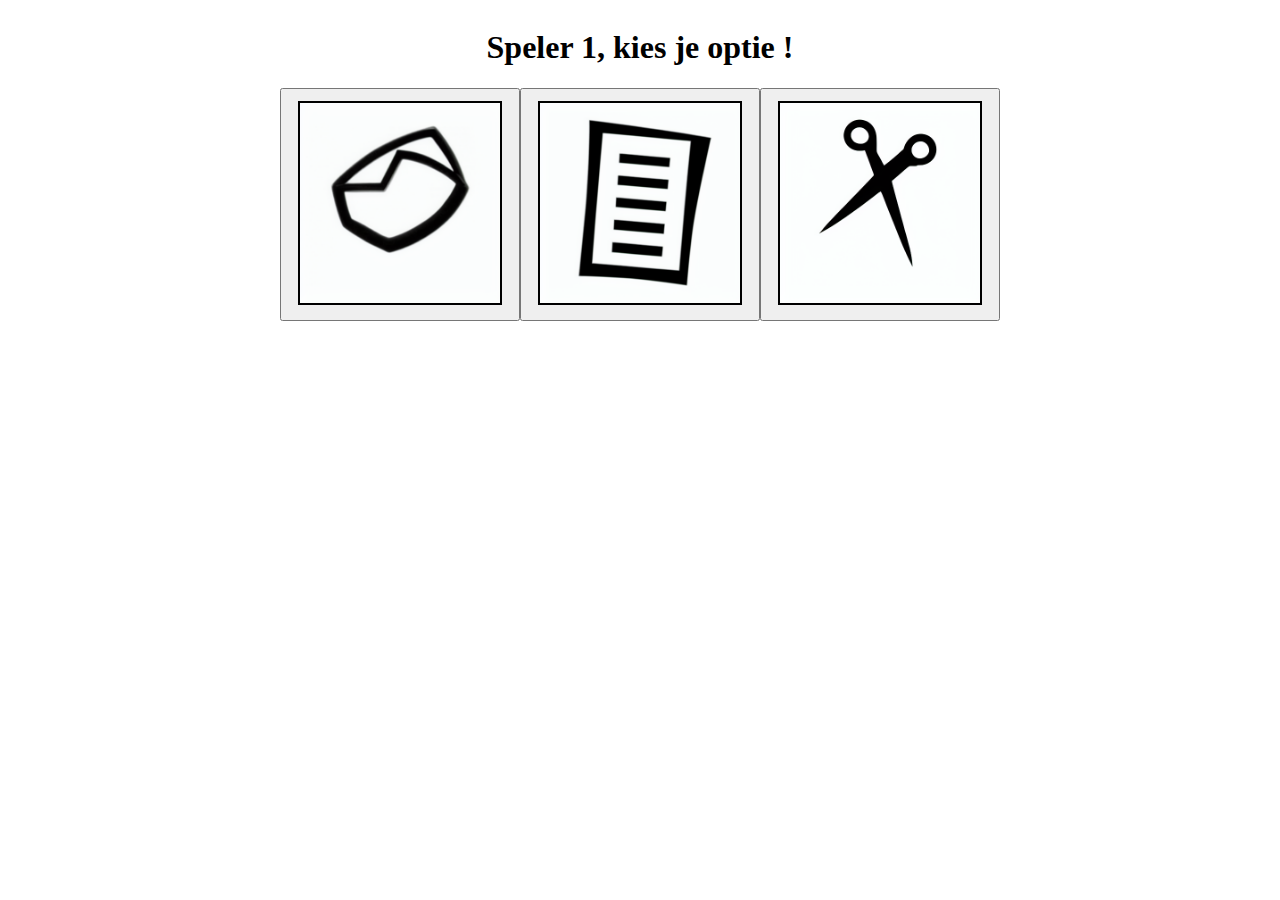
<file: steen-papier-schaar/index.html>
<!DOCTYPE html>
<html>
<head>
    <title>Steen, Papier, Schaar</title>
    <link rel="stylesheet" href="style.css">
    <link rel="icon" type="image/x-icon" href="foto/favicon.ico">
</head>
<body>
<div class="container">
    <div class="players">
        <h1 id="player1"></h1>
        <h1 id="player2"></h1>
    </div>

    <div id="box1">
        <button onclick="choice1('Steen')"><img id="Steen"  src="img/rock.png" alt="Steen"   ></button>
        <button onclick="choice1('Papier')"><img id="Papier" src="img/paper.png" alt="Papier" ></button>
        <button onclick="choice1('Schaar')"><img id="Schaar" src="img/schaar.png" alt="Schaar" ></button>
    </div>
    <div id="box2">
        <button onclick="choice2('Steen')"><img  src="img/rock.png" alt="Steen"   ></button>
        <button onclick="choice2('Papier')"><img src="img/paper.png" alt="Papier" ></button>
        <button onclick="choice2('Schaar')"><img src="img/schaar.png" alt="Schaar" ></button>
    </div>

    <div class="result">
        <h2 id="result"></h2>
    </div>
</div>

    <script type="text/javascript" src="script.js"></script>
</body>
</html>
</file>
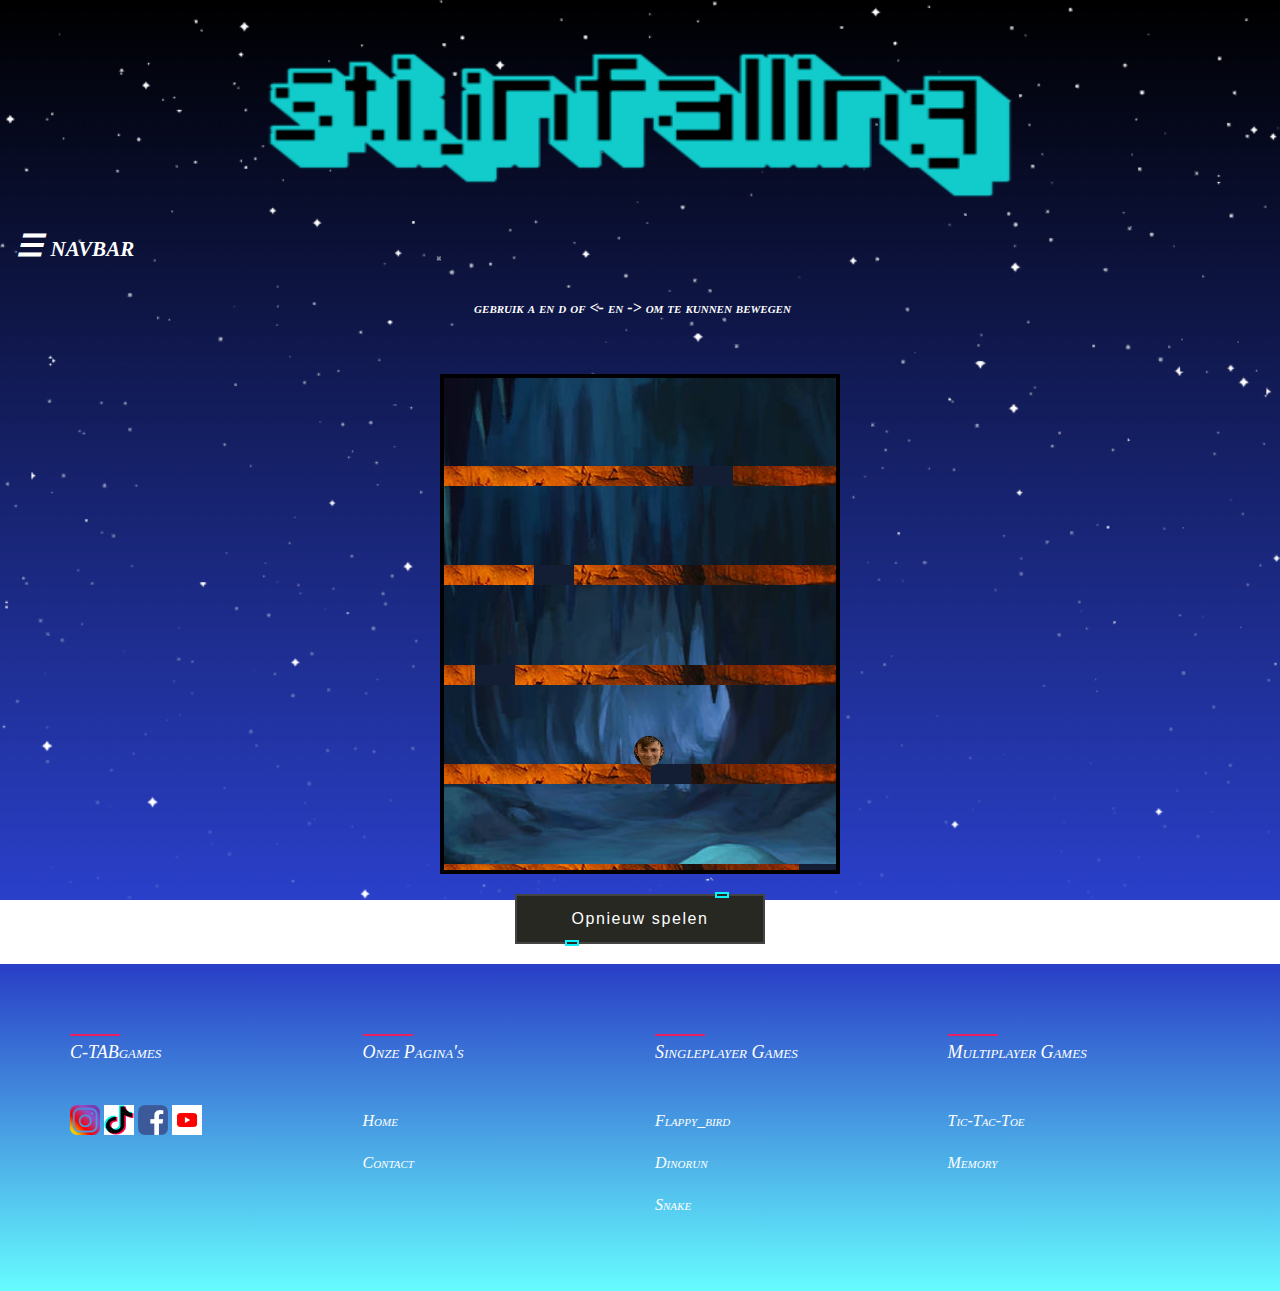
<file: stijnfalling/index.html>
<!DOCTYPE html>
<html lang="en">

<head>
    <meta charset="UTF-8">
    <title>stijnfalling</title>
    <link rel="stylesheet" href="style.css">
    <link rel="icon" type="image/x-icon" href="favicon.ico">
</head>

<body>
    <div class="logoplace">
        <img class="logo" src="stijnfalling logo.png" alt="stijnfalling">
    </div>
    <!-- dit is de sidenavbar -->
    <div id="mySidenav" class="sidenav">
        <a href="javascript:void(0)" class="closebtn" onclick="closeNav()">&times;</a>
        <!--dit stukje code zorgt ervoor dat als je op de navbar button klikt dat je de navbar gaat zien-->
        <button style="--clr:#39FF14"><span><a
                    href="../index.html">home</a></span><i></i></button><!--hier word gelinkt naar de homepage-->
        <p style="color:transparent;">niets</p>
        <div class="settings">
            <button style="--clr:#0FF0FC"><span><a onclick="myFunction()"
                        class="dropbtn">settings</a></span><i></i></button> <!-- met deze button open je de dropdown -->
            <div id="myDropdown" class="dropdown-content">
                <button style="--clr:#39FF14"><span><a onclick="darkmode()" style="color:white">Toggle licht/dark
                            mode</a></span><i></i></button><!-- met deze button word de achtergrond veranderd -->
            </div>
        </div>
        <p style="color:transparent;">niets</p>
        <button style="--clr:#8A2BE2"><span><a
                    href="../contact.html">contact</a></span><i></i></button><!--hier word gelinkt naar de contact pagina-->
    </div>
    <div id="main">
        <span style="font-size:30px;cursor:pointer" onclick="openNav()">&#9776; navbar</span>
    </div>
    <div class="info">
    <p>gebruik a en d of <- en -> om te kunnen bewegen</p>
    </div>
    <!-- container om het center te krijgen -->
    <div class="container">
        <div class="containercenter">
            <div id="data"></div>
        </div>
        <!-- hier word de game van stijnfalling gelinkt -->
        <div id="game">
            <!-- hier is de character wat beweegt -->
            <div id="character"></div>
        </div>
        <!-- dit is de reload button -->
        <div class="containerbuttonreload">
            <button onClick="window.location.reload();" style="--clr:#0FF0FC"><span><a>Opnieuw
                        spelen</a></span><i></i></button>
        </div>
    </div>
    <!-- dit is de footer -->
    <div class="footer">
        <div class="row">
            <div class="footer-col">
                <h4>C-TABgames</h4>
                <div>
                    <a href="https://www.instagram.com/bdijkhuis26/"><img class="social-links"
                            src="../foto/instagram.png" alt="insta" /></a>
                    <a href="https://www.tiktok.com/@brunodijkhuis"><img class="social-links" src="../foto/tiktok.png"
                            alt="tiktok" /></a>
                    <a href="https://www.facebook.com/bruno.dijkhuis.5/"><img class="social-links"
                            src="../foto/facebook.png" alt="facebook" /></a>
                    <a href="https://www.youtube.com/channel/UC0egrJXUtm5U660hidh1Q2A"><img class="social-links"
                            src="../foto/youtubelogo.png" alt="youtube" /></a>
                </div>
            </div>
            <div class="footer-col">
                <h4>onze pagina's</h4>
                <ul>
                    <!--hier word gelinkt naar de homepage-->
                    <li><a href="../index.html">home</a></li> 
                    <!--hier word gelinkt naar de contact pagina-->
                    <li><a href="../contact.html">contact</a></li> 
                </ul>
            </div>
            <div class="footer-col">
                <h4>singleplayer games</h4>
                <ul>
                    <li><a href="../flappy_bird/FlappyBird.html">flappy_bird</a>
                    </li><!--hier word gelinkt naar flabby bird-->
                    <li><a href="../dinogame/dinorun.html">dinorun</a></li>
                    <!--hier word gelinkt naar dinorun-->
                    <li><a href="../snake/snake.html">snake</a></li>
                    <!--hier word gelinkt naar snake-->
                </ul>
            </div>
            <div class="footer-col">
                <h4>multiplayer games</h4>
                <ul>
                    <li><a href="../tic-tac-toe/tic-tac-toe.html">tic-tac-toe</a></li>
                    <!--hier word gelinkt naar tic-tac-toe-->
                    <li><a href="../memory/memory.html">memory</a></li>
                    <!--hier word gelinkt naar memory-->
                </ul>
            </div>
        </div>
    </div>
    </div>
</body>
<!-- hier word de script.js gelinkt -->
<script src="script.js"></script>

</html>
</file>
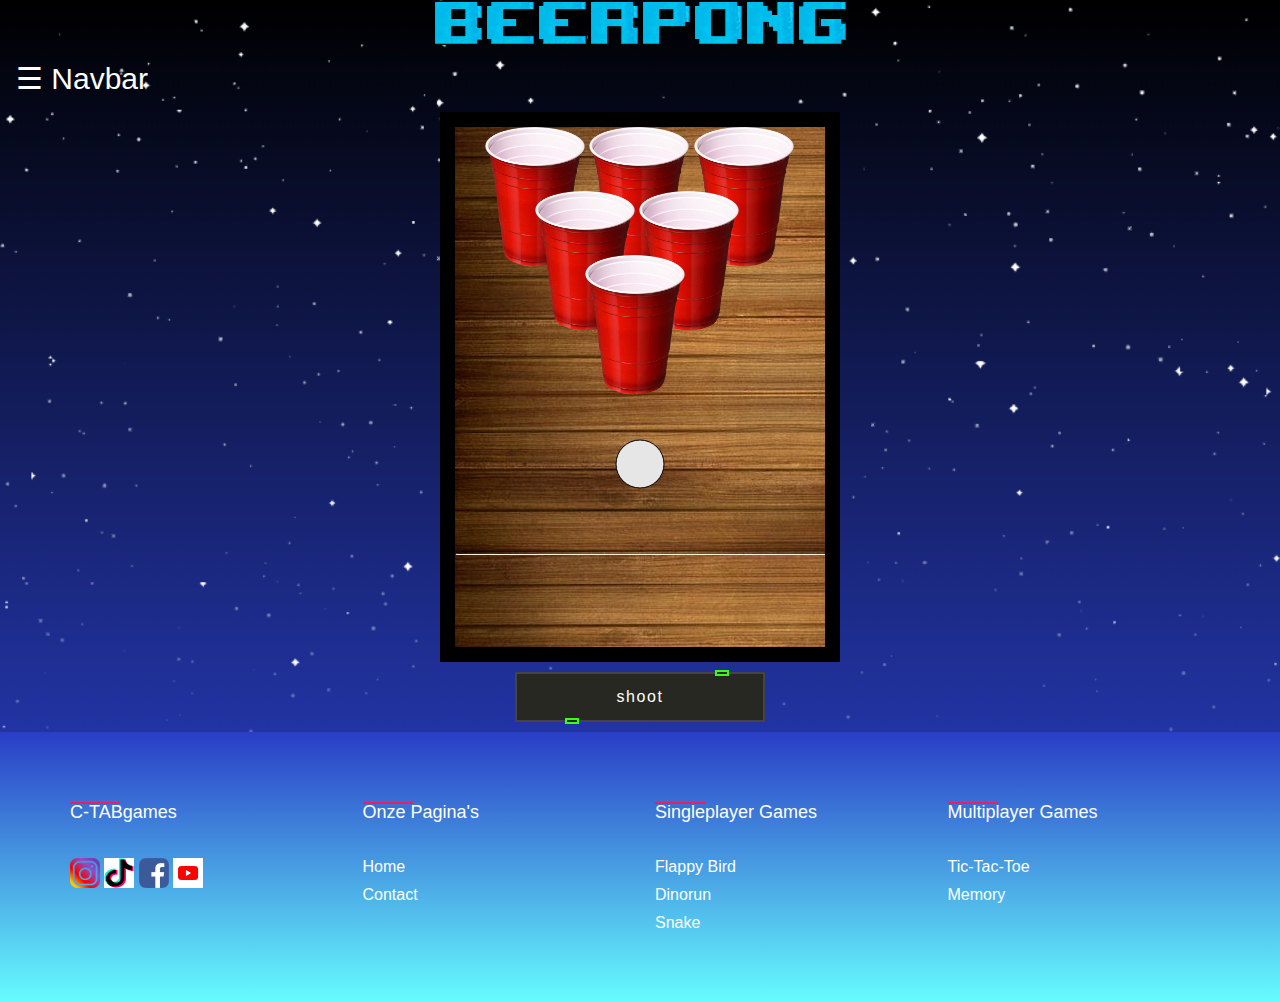
<file: beerpong/beerpong.html>
<!DOCTYPE html>
<html lang="en" id="html" onclick="shootY()">

<head>
  <meta charset="UTF-8">
  <link rel="stylesheet" href="beerpong.css">
  <link rel="icon" href="foto/cup.png">
  <meta name="viewport" content="width=device-width, initial-scale=1.0">
  <link rel="icon" type="image/x-icon" href="images/favicon.ico">

</head>

<body>
  <div class="beerponglogo">
    <!--hier staat de logo van beerpong-->
    <img src="images/beerpong logo.png" alt="beerpong">
  </div>
  <div id="mySidenav" class="sidenav">
    <!--hier word de sidebar aan gemaakt-->
    <a href="javascript:void(0)" class="closebtn" onclick="closeNav()">&times;</a>
    <button style="--clr:#39FF14"><span><a href="../index.html">Home</a></span><i></i></button>
    <p style="color:transparent;">niets</p>
    <div class="settings">
      <button style="--clr:#0FF0FC"><span><a onclick="myFunction()" class="dropbtn">Settings</a></span><i></i></button>
      <div id="myDropdown" class="dropdown-content">
        <button style="--clr:#39FF14"><span><a onclick="darkmode()" style="color:white">Toggle licht/dark
              mode</a></span><i></i></button>
      </div>
    </div>
    <p style="color:transparent;">niets</p>
    <button style="--clr:#8A2BE2"><span><a href="../contact.html">Contact</a></span><i></i></button>
  </div>



  <div id="nav">
    <span style="font-size:30px;cursor:pointer" onclick="openNav()">&#9776; Navbar</span>
  </div>
  <div class="beerponginh">
    <div class="beerpong">
      <div class="cups">
        <div class="row">
          <!-- all deze img zorgen er voor dat er bekers in beeld komen-->
          <img src="images/cup.png" alt="" class="cup cup1" id="cup1">
          <img src="images/cup.png" alt="" class="cup cup2" id="cup2">
          <img src="images/cup.png" alt="" class="cup cup3" id="cup3">
        </div>
        <div class="row row2">
          <img src="images/cup.png" alt="" class="cup cup4" id="cup4">
          <img src="images/cup.png" alt="" class="cup cup5" id="cup5">
        </div>
        <div class="row row3">
          <img src="images/cup.png" alt="" class="cup cup6" id="cup6">
        </div> 
      </div>
      <div class="shooter" id="shooter">
        <svg class="ball shootY" id="ball">
          <ellipse cx="25" cy="25" rx="24" ry="24" />
        </svg>
      </div>
    </div>
  </div>
  <div class="buttonplace">
  <button style="--clr:#39FF14"><span>shoot</span><i></i></button>
  </div>
  
  <script src="beerpong.js"></script>
</body>

</html>
  <div class="footer">
    <div class="row4">
      <div class="footer-col">
        <h4>C-TABgames</h4>
        <div>
          <a href="https://www.instagram.com/bdijkhuis26/"><img class="social-links" src="../foto/instagram.png"
              alt="insta" /></a>
          <a href="https://www.tiktok.com/@brunodijkhuis"><img class="social-links" src="../foto/tiktok.png"
              alt="tiktok" /></a>
          <a href="https://www.facebook.com/bruno.dijkhuis.5/"><img class="social-links" src="../foto/facebook.png"
              alt="facebook" /></a>
          <a href="https://www.youtube.com/channel/UC0egrJXUtm5U660hidh1Q2A"><img class="social-links"
              src="../foto/youtubelogo.png" alt="youtube" /></a>
        </div>
      </div>
      <div class="footer-col">
        <h4>Onze pagina's</h4>
        
        <ul>
          <!--hier word gelinkt naar de homepage en de contact pagina-->
          <li><a href="../index.html">Home</a></li> 
          <li><a href="../contact.html">Contact</a></li> 
        </ul>
      </div>
      <div class="footer-col">
        <h4>Singleplayer games</h4>
        <ul>
          <!--hier word gelinkt naar  flappybird, dinorun en snake-->
          <li><a href="../flappy_bird/FlappyBird.html">Flappy Bird</a></li>
          <li><a href="../dinogame/dinorun.html">Dinorun</a></li>
          <li><a href="../snake/snake.html">Snake</a></li>
        </ul>
      </div>
      <div class="footer-col">
        <h4>Multiplayer games</h4>
        <ul>
          <!--hier word gelinkt naar tic-tac-toe en memory-->
          <li><a href="../tic-tac-toe/tic-tac-toe.html">Tic-tac-toe</a></li>
          <li><a href="../memory/memory.html">Memory</a></li>
        </ul>
      </div>
    </div>
  </div>

  <script src="beerpong.js"></script>
</body>

</html>
</file>
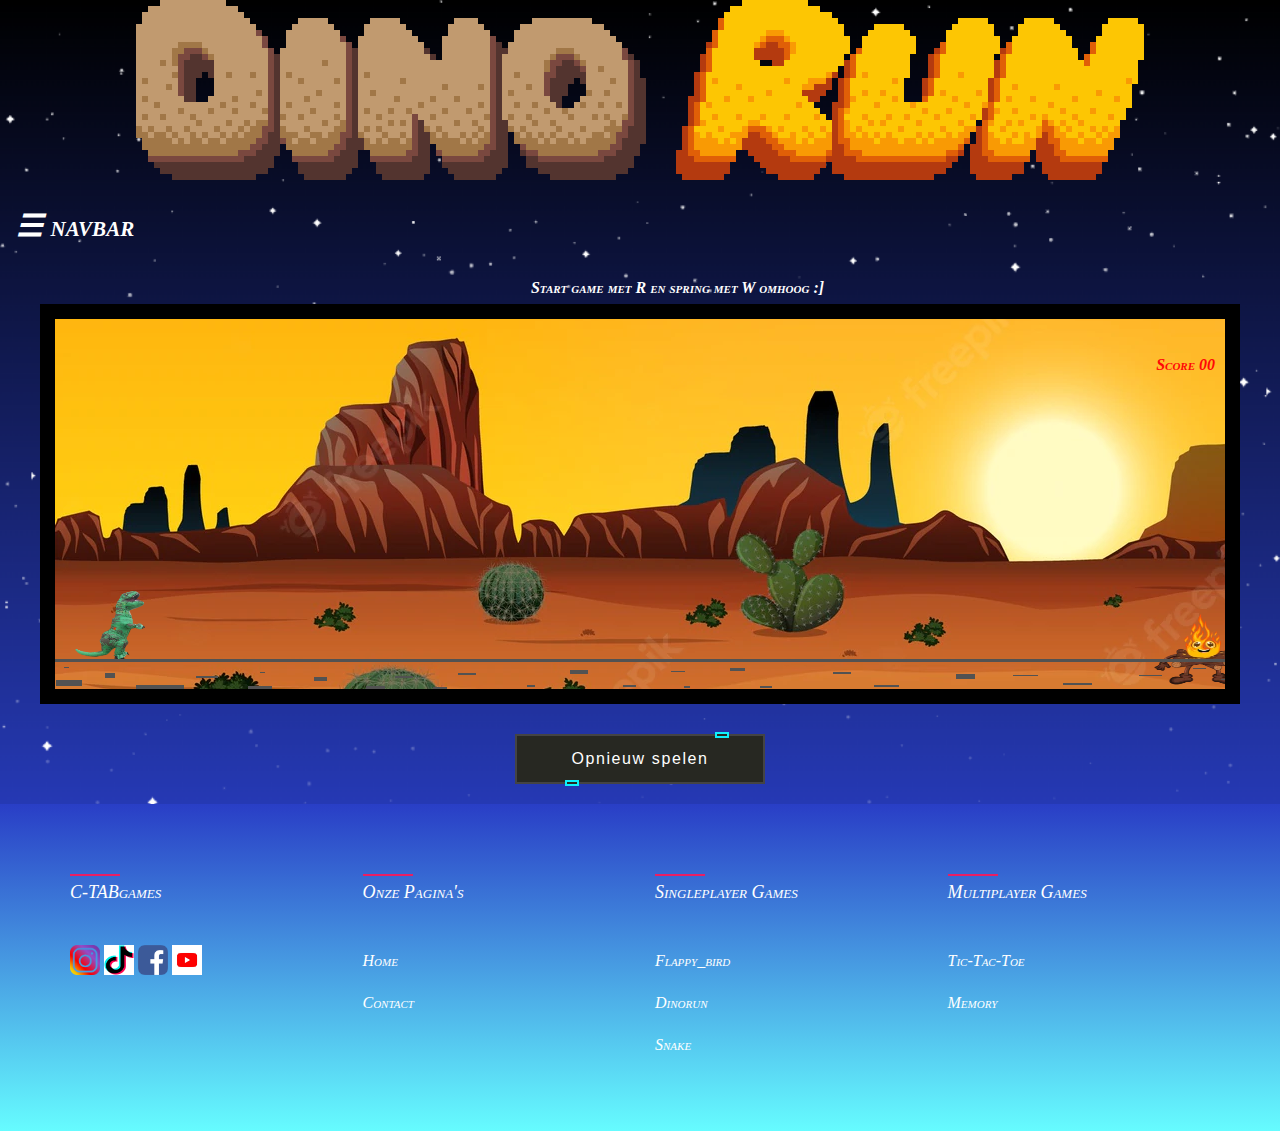
<file: dinogame/dinorun.html>
<!DOCTYPE html>
<html lang="en">
<head>
    <title>C-TABgames.nl</title>
<link rel="icon" type="image/x-icon" href="foto/favicon.ico">
    <link rel="stylesheet" type="text/css" href="dinorun.css">
    <link rel="icon" type="image/x-icon" href="foto/favicon.ico">

</head>
<!-- dino logo  -->
<div class="top">
    <img src="../dinogame/foto/dinorunlogo.webp" alt="dinorunlogo">
</div>
<body>
</body>
<!-- sidenavbar -->
<div id="mySidenav" class="sidenav">
    <a href="javascript:void(0)" class="closebtn" onclick="closeNav()">&times;</a>
    <button style="--clr:#39FF14"><span><a href="../index.html">home</a></span><i></i></button>
    <p style="color:transparent;">niets</p>
<!-- settings -->
<div class="settings">
    <button style="--clr:#0FF0FC"><span><a onclick="myFunction()"
                class="dropbtn">settings</a></span><i></i></button> <!-- met deze button open je de dropdown -->
    <div id="myDropdown" class="dropdown-content">
        <button style="--clr:#39FF14"><span><a onclick="darkmode()" style="color:white">Toggle licht/dark mode</a></span><i></i></button><!-- met deze button word de achtergrond veranderd -->
    </div>
</div>
    <!-- contact -->
    <p style="color:transparent;">niets</p>
    <button style="--clr:#8A2BE2"><span><a href="../contact.html">contact</a></span><i></i></button>
</div>
<!-- navbar button om de navbar te openen -->
<div id="main">
    <span style="font-size:30px;cursor:pointer" onclick="openNav()">&#9776; navbar</span>
</div>


    
<!-- dino run-->
<div class="containercenter">
    <p>Start game met R en spring met W omhoog :]</p>
    <div id="container">
        <div id="dino">
            <img src="foto/dino2.png" alt="dino">
        </div>
        <div id="block">
            <img src="foto/block3.webp" alt="blocks">
        </div>
        <div id="road">
            <img src="foto/road.png" alt="road">
        </div>
        <div id="cloud">
            <img class="cloudtr" src="foto/cloudtr.png" alt="cloud">
        </div>
        <div id="score">Score <b>00</b></div>
        <div id="gameOver">Game Over</div>
    </div>

    <!-- javascript gelinkt -->
    <script src="dinorun.js"></script>
    <!-- reloadbutton -->
    <div class="containerbuttonreload">
    <button onClick="window.location.reload();" style="--clr:#0FF0FC"><span><a>Opnieuw spelen</a></span><i></i></button>
</div>
</div>
</body>
</html>

<!--footer-->
<div class="footer">
    <div class="row">
        <div class="footer-col">
            <h4>C-TABgames</h4>
            <div>
                <a href="https://www.instagram.com/bdijkhuis26/"><img class="social-links" src="../foto/instagram.png" alt="insta"/></a>
                <a href="https://www.tiktok.com/@brunodijkhuis"><img class="social-links" src="../foto/tiktok.png" alt="tiktok"/></a>
                <a href="https://www.facebook.com/bruno.dijkhuis.5/"><img class="social-links" src="../foto/facebook.png" alt="facebook"/></a>
                <a href="https://www.youtube.com/channel/UC0egrJXUtm5U660hidh1Q2A"><img class="social-links" src="../foto/youtubelogo.png" alt="youtube"/></a>
            </div>
        </div>
        <div class="footer-col">
            <h4>onze pagina's</h4>
            <ul>
                <li><a href="../index.html">home</a></li> <!--hier word gelinkt naar de homepage-->
                <li><a href="../contact.html">contact</a></li> <!--hier word gelinkt naar de contact pagina-->
            </ul>
        </div>
        <div class="footer-col">
            <h4>singleplayer games</h4>
            <ul>
                <li><a href="../flappy_bird/FlappyBird.html">flappy_bird</a>
                </li><!--hier word gelinkt naar flabby bird-->
                <li><a href="../dinogame/dinorun.html">dinorun</a></li>
                <!--hier word gelinkt naar dinorun-->
                <li><a href="../snake/snake.html">snake</a></li>
                <!--hier word gelinkt naar snake-->
            </ul>
        </div>
        <div class="footer-col">
            <h4>multiplayer games</h4>
            <ul>
                <li><a href="../tic-tac-toe/tic-tac-toe.html">tic-tac-toe</a></li>
                <!--hier word gelinkt naar tic-tac-toe-->
                <li><a href="../memory/memory.html">memory</a></li>
                <!--hier word gelinkt naar memory-->
            </ul>
        </div>
    </div>
</div>
</div>
</body>

</html>
</file>
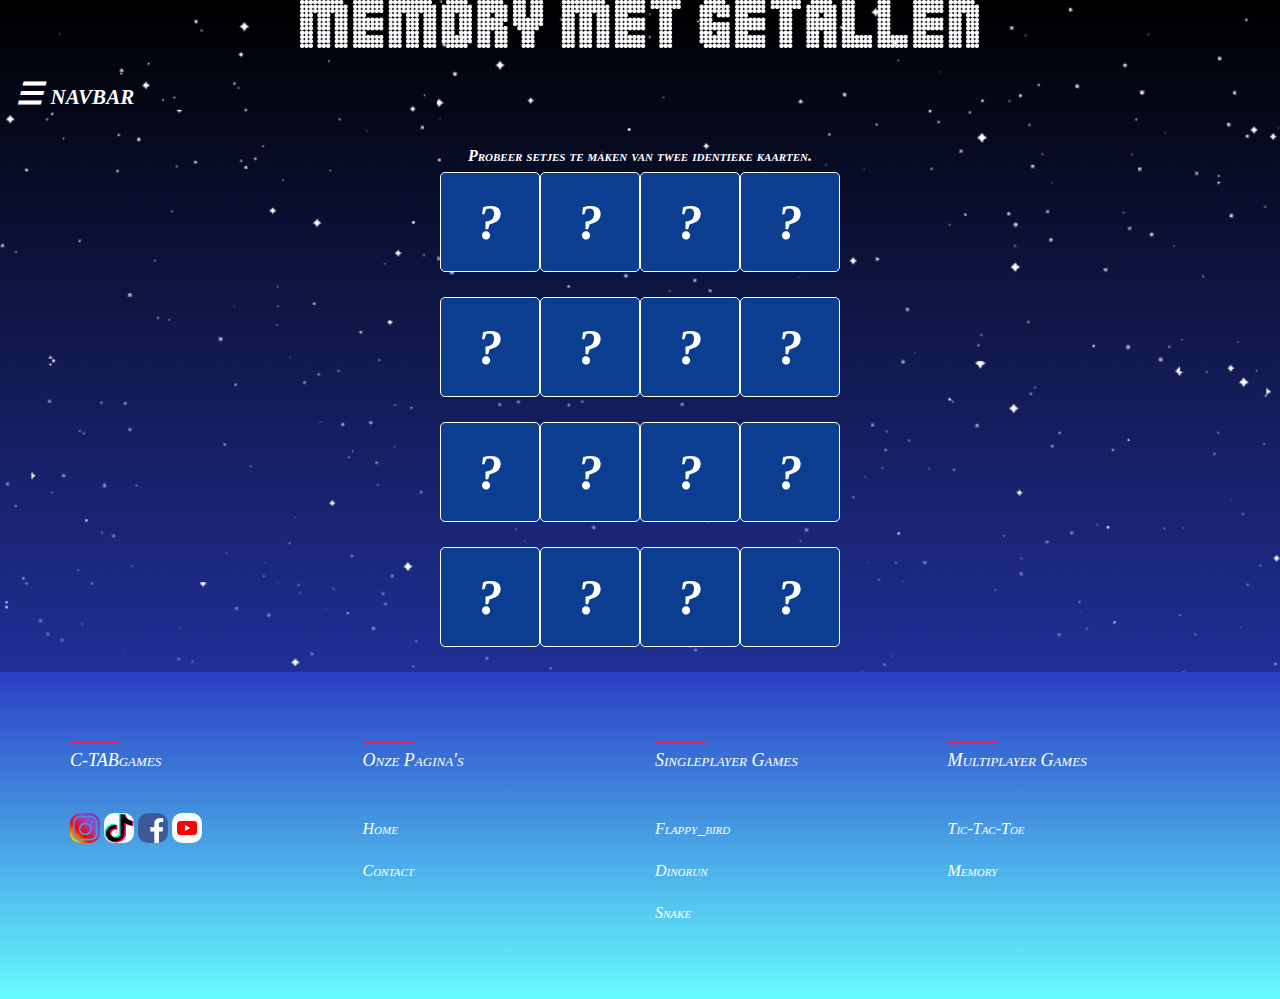
<file: memory/memory.html>
<!DOCTYPE html>
<html>

<head>
    <title>Memory Game</title>
    <link rel="stylesheet" type="text/css" href="style.css">
    <link rel="icon" type="image/x-icon" href="img/favicon.ico">
</head>

<body>
    <div class="memorylogo">
    <img src="img/memory_logo.png">
    </div>
    <div id="mySidenav" class="sidenav">
        <a href="javascript:void(0)" class="closebtn" onclick="closeNav()">&times;</a> <!--dit stukje code zorgt er voor dat je als op de navbar butten klikt dat je de navbar gaat zien-->
        <button style="--clr:#39FF14"><span><a href="index.html">home</a></span><i></i></button><!--hier word gelinkt naar de homepage-->
        <p style="color:transparent;">niets</p>
        <div class="settings">
            <button style="--clr:#0FF0FC"><span><a onclick="myFunction()"
                        class="dropbtn">settings</a></span><i></i></button> <!-- met deze button open je de dropdown -->
            <div id="myDropdown" class="dropdown-content">
                <button style="--clr:#39FF14"><span><a onclick="darkmode()" style="color:white">Toggle licht/dark mode</a></span><i></i></button><!-- met deze button word de achtergrond veranderd -->
            </div>
        </div>
        <p style="color:transparent;">niets</p>
        <button style="--clr:#8A2BE2"><span><a href="contact.html">contact</a></span><i></i></button><!--hier word gelinkt naar de contact pagina-->
    </div>
    <div id="main">
        <span style="font-size:30px;cursor:pointer" onclick="openNav()">&#9776; navbar</span>
    </div>
        <div class="memoryinfo">
            <p>Probeer setjes te maken van twee identieke kaarten.</p>
        </div>
        <div class="memorygame">
        <div class="game" id="game-container"></div>
        </div>
    <script src="script.js"></script>
    <div class="footer">
        <div class="row">
            <div class="footer-col">
                <h4>C-TABgames</h4>
                <div>
                    <a href="https://www.instagram.com/bdijkhuis26/"><img class="social-links" src="../foto/instagram.png" alt="insta"/></a>
                    <a href="https://www.tiktok.com/@brunodijkhuis"><img class="social-links" src="../foto/tiktok.png" alt="tiktok"/></a>
                    <a href="https://www.facebook.com/bruno.dijkhuis.5/"><img class="social-links" src="../foto/facebook.png" alt="facebook"/></a>
                    <a href="https://www.youtube.com/channel/UC0egrJXUtm5U660hidh1Q2A"><img class="social-links" src="../foto/youtubelogo.png" alt="youtube"/></a>
                </div>
            </div>
            <div class="footer-col">
                <h4>onze pagina's</h4>
                <ul>
                    <li><a href="../index.html">home</a></li> <!--hier word gelinkt naar de homepage-->
                    <li><a href="../contact.html">contact</a></li> <!--hier word gelinkt naar de contact pagina-->
                </ul>
            </div>
            <div class="footer-col">
                <h4>singleplayer games</h4>
                <ul>
                    <li><a href="../flappy_bird/FlappyBird.html">flappy_bird</a>
                    </li><!--hier word gelinkt naar flabby bird-->
                    <li><a href="../dinogame/dinorun.html">dinorun</a></li>
                    <!--hier word gelinkt naar dinorun-->
                    <li><a href="../snake/snake.html">snake</a></li>
                    <!--hier word gelinkt naar snake-->
                </ul>
            </div>
            <div class="footer-col">
                <h4>multiplayer games</h4>
                <ul>
                    <li><a href="../tic-tac-toe/tic-tac-toe.html">tic-tac-toe</a></li>
                    <!--hier word gelinkt naar tic-tac-toe-->
                    <li><a href="../memory/memory.html">memory</a></li>
                    <!--hier word gelinkt naar memory-->
                </ul>
            </div>
        </div>
    </div>
    </div>
</body>

</html>
</file>
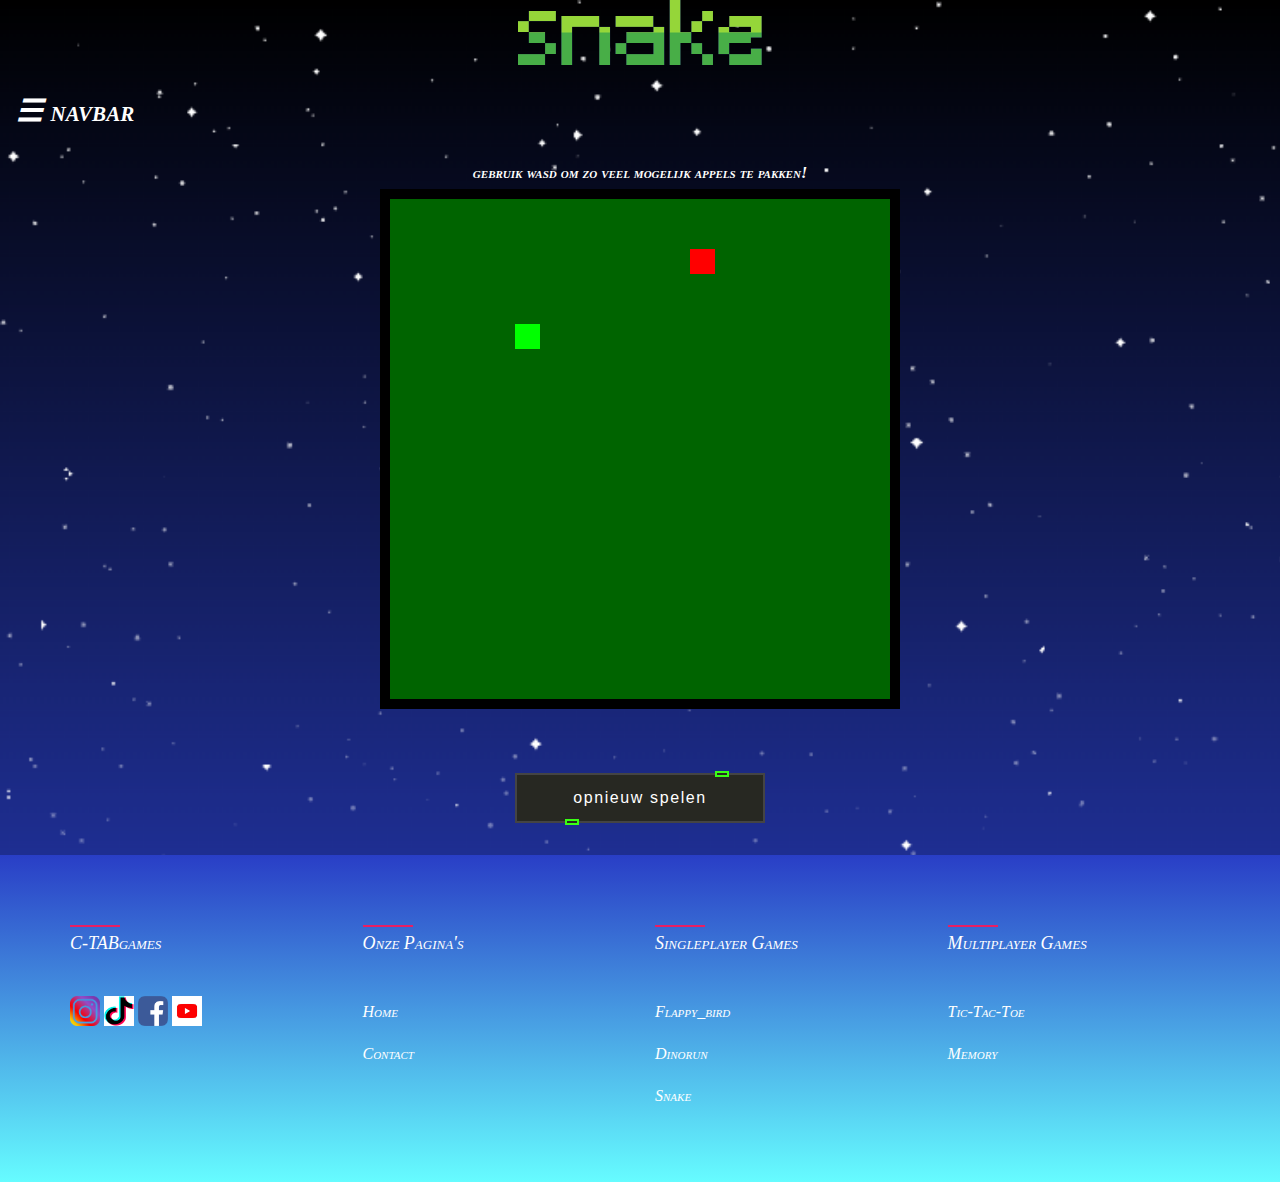
<file: snake/snake.html>
<!DOCTYPE html>
<html>
<head>
    <meta charset="UTF-8">
    <meta name="viewport" , content="width=device-width, initial-scale=1.0">
    <title>Snake</title>
    <link rel="stylesheet" href="style.css">
    <script src="script.js"></script>
    <link rel="icon" type="image/x-icon" href="img/favicon.ico">
</head>
<body>
    <div class="snakebody">
        <div class="snakelogo">
        <img src="img/snaketextlogo.png" alt="logo">
    </div>
        <div id="mySidenav" class="sidenav">
            <a href="javascript:void(0)" class="closebtn" onclick="closeNav()">&times;</a>
            
            <!--hier word gelinkt naar de homepage-->
            <button style="--clr:#39FF14"><span><a href="../index.html">home</a></span><i></i></button>
            <p style="color:transparent;">niets</p>
            <div class="settings">

                <!-- met deze button open je de dropdown -->
                <button style="--clr:#0FF0FC"><span><a onclick="myFunction()" class="dropbtn">settings</a></span><i></i></button>
                
                <div id="myDropdown" class="dropdown-content">
                    <button style="--clr:#39FF14"><span><a onclick="darkmode()" style="color:white">Toggle licht/dark mode</a></span><i></i></button>
                </div>
            </div>
           <br>

            <!--hier word gelinkt naar de contact pagina-->
            <button style="--clr:#8A2BE2"><span><a href="../contact.html">contact</a></span><i></i></button>
        </div>
        <div id="main">

            <!--dit stukje code zorgt er voor dat je als op de navbar butten klikt dat je de navbar gaat zien-->
            <span style="font-size:30px;cursor:pointer" onclick="openNav()">&#9776; navbar</span>
        </div>

          <!--in deze div worden de game uitgelegt-->
        <div class=info>
            <p>gebruik wasd om zo veel mogelijk appels te pakken! </p>
        </div>

        <div class="snakeboard">
        <canvas id="board"></canvas>
        </div>
        <br>
        <br>
        <div class="restartbutton">
        <button style="--clr:#39FF14"><span><a onClick="window.location.reload();">opnieuw spelen</a></span><i></i></button>
        </div>
        <br>
        
        <!--De code hieronder is de code voor de footer-->
    </div>
    <div class="footer">
        <div class="row">
            <div class="footer-col">
                <h4>C-TABgames</h4>
                <div>
                    <a href="https://www.instagram.com/bdijkhuis26/"><img class="social-links" src="../foto/instagram.png" alt="insta"/></a>
                    <a href="https://www.tiktok.com/@brunodijkhuis"><img class="social-links" src="../foto/tiktok.png" alt="tiktok"/></a>
                    <a href="https://www.facebook.com/bruno.dijkhuis.5/"><img class="social-links" src="../foto/facebook.png" alt="facebook"/></a>
                    <a href="https://www.youtube.com/channel/UC0egrJXUtm5U660hidh1Q2A"><img class="social-links" src="../foto/youtubelogo.png" alt="youtube"/></a>
                </div>
            </div>
            <div class="footer-col">
                <h4>onze pagina's</h4>
                <ul>

                    <!--hier word gelinkt naar de homepage-->
                    <li><a href="../index.html">home</a></li>
                    
                    <!--hier word gelinkt naar de contact pagina-->
                    <li><a href="../contact.html">contact</a></li> 
                </ul>
            </div>
            <div class="footer-col">

                <!-- Hier linken we alle games in de footer -->
                <h4>singleplayer games</h4>
                <ul>
                    <li><a href="../flappy_bird/FlappyBird.html">flappy_bird</a>
                    </li>
                    <li><a href="../dinogame/dinorun.html">dinorun</a></li>
                    
                    <li><a href="../snake/snake.html">snake</a></li>
                    
                </ul>
            </div>
            <div class="footer-col">
                <h4>multiplayer games</h4>
                <ul>
                    <li><a href="../tic-tac-toe/tic-tac-toe.html">tic-tac-toe</a></li>
                   
                    <li><a href="../memory/memory.html">memory</a></li>
                    
                </ul>
            </div>
        </div>
    </div>
    </div>
</body>
</html>
</file>
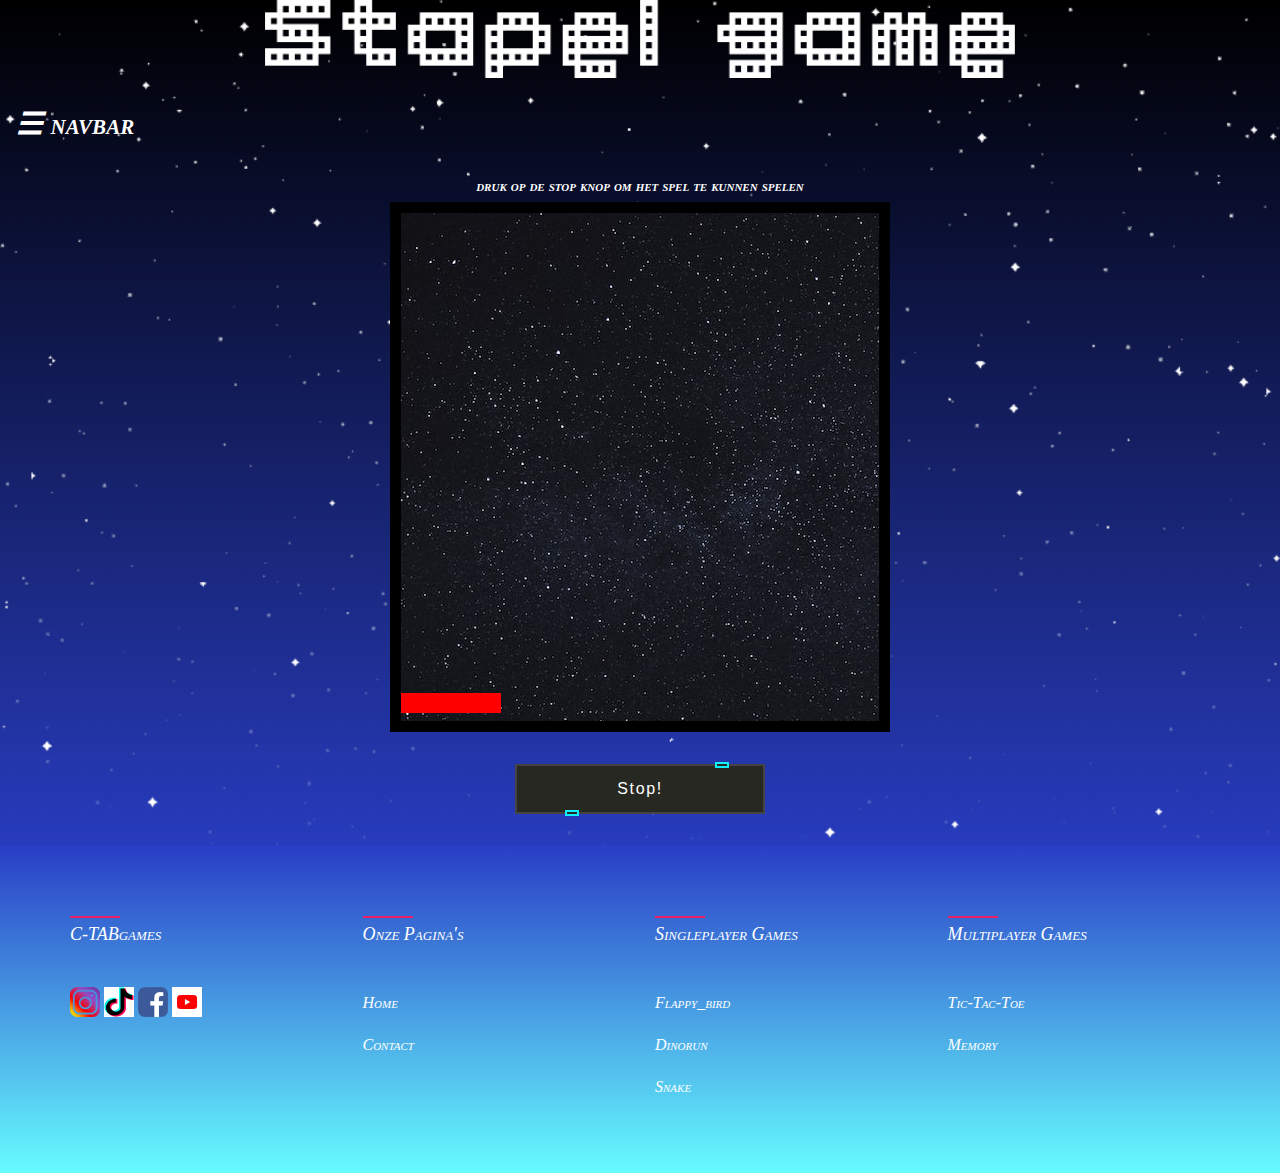
<file: stapel-game/stapelen.html>
<!DOCTYPE html>
<html lang="en">

<head>
    <meta charset="UTF-8">
    <title>Div Slide Game</title>
    <link rel="stylesheet" href="stapelen.css">
    <link rel="icon" type="image/x-icon" href="favicon.ico">

    <meta name="viewport" content="width=device-width, initial-scale=1.0">
</head>

<body>
    <div class="logo">
        <img src="img/stapelgamelogo.png" width="750" height="auto" alt="logo">
    </div>

    <div id="mySidenav" class="sidenav">
        <a href="javascript:void(0)" class="closebtn" onclick="closeNav()">&times;</a>
        <!--dit stukje code zorgt er voor dat je als op de navbar butten klikt dat je de navbar gaat zien-->
        <button style="--clr:#39FF14"><span><a
                    href="../index.html">home</a></span><i></i></button><!--hier word gelinkt naar de homepage-->
        <p style="color:transparent;">niets</p>
        <div class="settings">
            <button style="--clr:#0FF0FC"><span><a onclick="myFunction()"
                        class="dropbtn">settings</a></span><i></i></button> <!-- met deze button open je de dropdown -->
            <div id="myDropdown" class="dropdown-content">
                <button style="--clr:#39FF14"><span><a onclick="darkmode()" style="color:white">Toggle licht/dark
                            mode</a></span><i></i></button><!-- met deze button word de achtergrond veranderd -->
            </div>
        </div>
        <p style="color:transparent;">niets</p>
        <button style="--clr:#8A2BE2"><span><a
                    href="../contact.html">contact</a></span><i></i></button><!--hier word gelinkt naar de contact pagina-->
    </div>

    <div id="main">
        <span style="font-size:30px;cursor:pointer" onclick="openNav()">&#9776; navbar</span>
    </div>

    <p>druk op de stop knop om het spel te kunnen spelen</p>
    <div class="game">
        <div class="slider animate" id="slider25"></div>
        <div class="slider animate" id="slider24"></div>
        <div class="slider animate" id="slider23"></div>
        <div class="slider animate" id="slider22"></div>
        <div class="slider animate" id="slider21"></div>
        <div class="slider animate" id="slider20"></div>
        <div class="slider animate" id="slider19"></div>
        <div class="slider animate" id="slider18"></div>
        <div class="slider animate" id="slider17"></div>
        <div class="slider animate" id="slider16"></div>
        <div class="slider animate" id="slider15"></div>
        <div class="slider animate" id="slider14"></div>
        <div class="slider animate" id="slider13"></div>
        <div class="slider animate" id="slider12"></div>
        <div class="slider animate" id="slider11"></div>
        <div class="slider animate" id="slider10"></div>
        <div class="slider animate" id="slider9"></div>
        <div class="slider animate" id="slider8"></div>
        <div class="slider animate" id="slider7"></div>
        <div class="slider animate" id="slider6"></div>
        <div class="slider animate" id="slider5"></div>
        <div class="slider animate" id="slider4"></div>
        <div class="slider animate" id="slider3"></div>
        <div class="slider animate" id="slider2"></div>
        <div class="slider animate" id="slider1"></div>
    </div>

    <br>

    <div class="restartbutton">
        <button style="--clr:#0FF0FC" onclick="stopSliding('slider1','slider2','slider1')"
            id="btn"><span>Stop!</span><i></i></button>
        <button style="--clr:#0FF0FC" id="restart" onclick="location.reload();"><span>restart</span><i></i></button>
    </div>

    <br>

    <div class="footer">
        <div class="row">
            <div class="footer-col">
                <h4>C-TABgames</h4>
                <div>
                    <a href="https://www.instagram.com/bdijkhuis26/"><img class="social-links"
                            src="../foto/instagram.png" alt="insta" /></a>
                    <a href="https://www.tiktok.com/@brunodijkhuis"><img class="social-links" src="../foto/tiktok.png"
                            alt="tiktok" /></a>
                    <a href="https://www.facebook.com/bruno.dijkhuis.5/"><img class="social-links"
                            src="../foto/facebook.png" alt="facebook" /></a>
                    <a href="https://www.youtube.com/channel/UC0egrJXUtm5U660hidh1Q2A"><img class="social-links"
                            src="../foto/youtubelogo.png" alt="youtube" /></a>
                </div>
            </div>
            <div class="footer-col">
                <h4>onze pagina's</h4>
                <ul>
                    <li><a href="../index.html">home</a></li> <!--hier word gelinkt naar de homepage-->
                    <li><a href="../contact.html">contact</a></li> <!--hier word gelinkt naar de contact pagina-->
                </ul>
            </div>
            <div class="footer-col">
                <h4>singleplayer games</h4>
                <ul>
                    <li><a href="../flappy_bird/FlappyBird.html">flappy_bird</a>
                    </li><!--hier word gelinkt naar flabby bird-->
                    <li><a href="../dinogame/dinorun.html">dinorun</a></li>
                    <!--hier word gelinkt naar dinorun-->
                    <li><a href="../snake/snake.html">snake</a></li>
                    <!--hier word gelinkt naar snake-->
                </ul>
            </div>
            <div class="footer-col">
                <h4>multiplayer games</h4>
                <ul>
                    <li><a href="../tic-tac-toe/tic-tac-toe.html">tic-tac-toe</a></li>
                    <!--hier word gelinkt naar tic-tac-toe-->
                    <li><a href="../memory/memory.html">memory</a></li>
                    <!--hier word gelinkt naar memory-->
                </ul>
            </div>
        </div>
    </div>
    <script src="stapelen.js"></script>
</body>

</html>
</file>
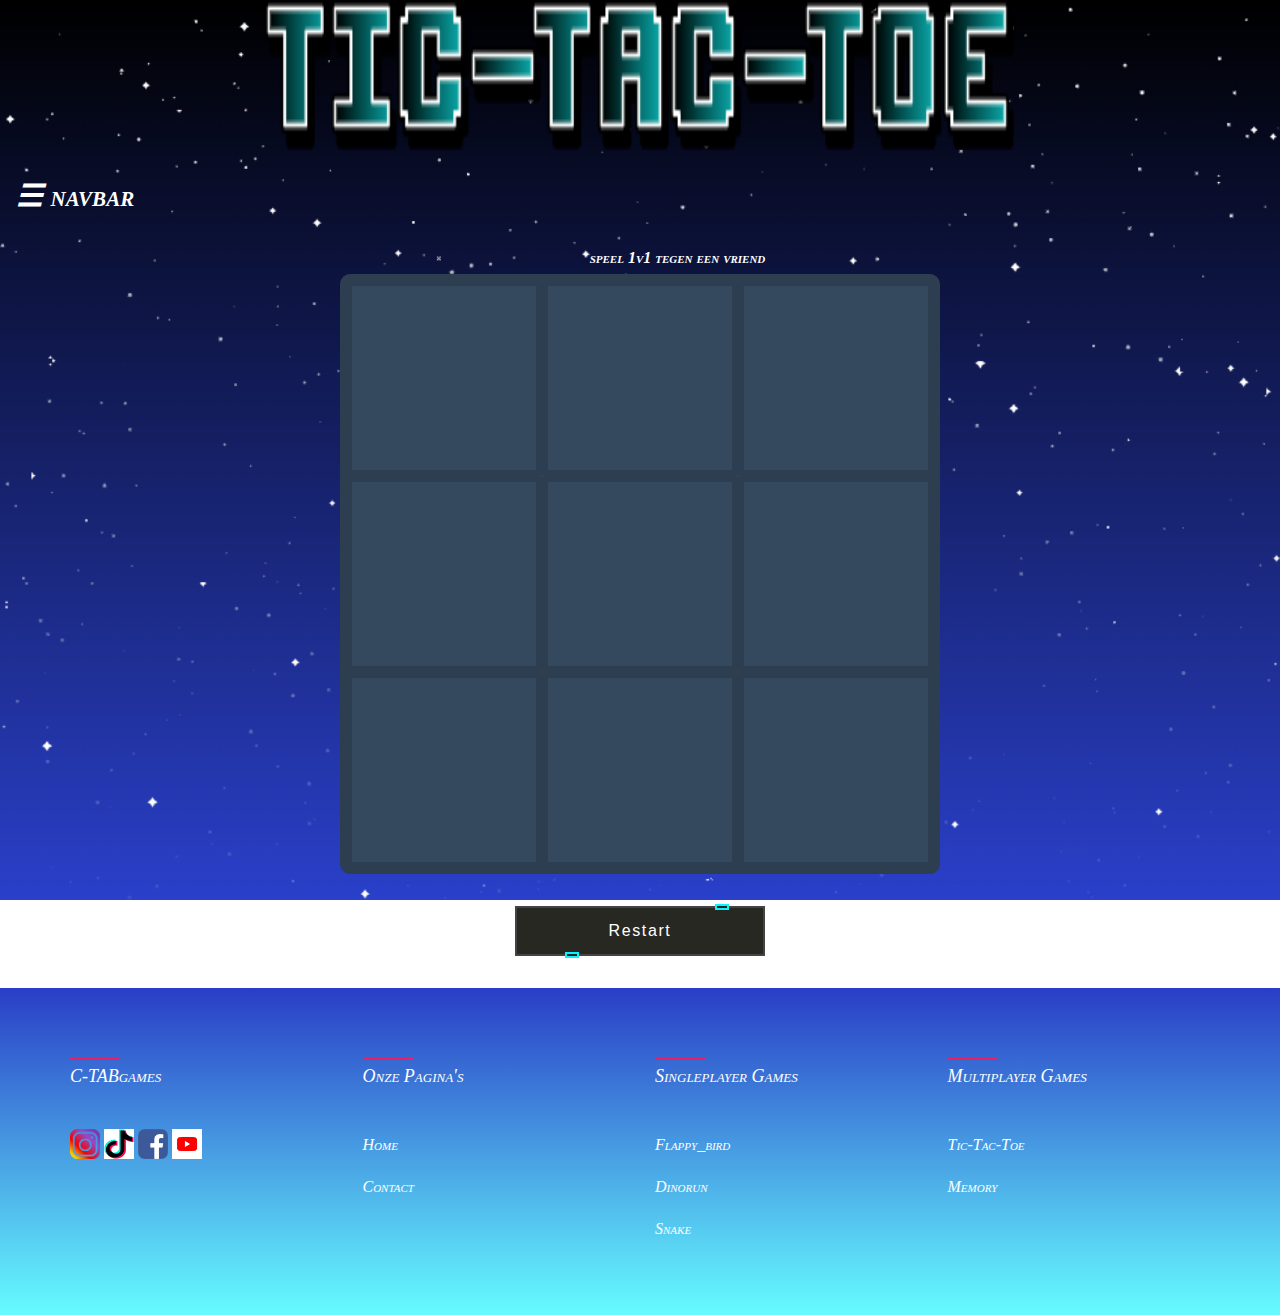
<file: tic-tac-toe/tic-tac-toe.html>
<!DOCTYPE html>
<html lang="en">
<head>
  <meta name="viewport" content="width=device-width, initial-scale=1">
    <title>CTAB-games.nl</title>
    <link rel="stylesheet" href="tictactoe.css">
    <script src="tic-tac-toe.js"></script>
    <script src="tictactoe.css"></script>
    <link rel="icon" type="image/x-icon" href="favicon.ico">
</head>
<body>

<!--side bar-->
<div class="logoplace">
 <img class="logo" src="tic-tac-toe.png" alt="tic-tac-toe">
</div>

    <div id="mySidenav" class="sidenav">
        <!--dit stukje code zorgt er voor dat je als op de navbar butten klikt dat je de navbar gaat zien-->
        <a href="javascript:void(0)" class="closebtn" onclick="closeNav()">&times;</a> 
        
        <!--hier word gelinkt naar de homepage-->
        <button style="--clr:#39FF14"><span><a href="../index.html">home</a></span><i></i></button>
        <p style="color:transparent;">niets</p>
        <div class="settings">
            <button style="--clr:#0FF0FC"><span><a onclick="myFunction()"
                        class="dropbtn">settings</a></span><i></i></button> <!-- met deze button open je de dropdown -->
            <div id="myDropdown" class="dropdown-content">
                <button style="--clr:#39FF14"><span><a onclick="darkmode()" style="color:white">Toggle licht/dark mode</a></span><i></i></button><!-- met deze button word de achtergrond veranderd -->
            </div>
        </div>
        <p style="color:transparent;">niets</p>
        <button style="--clr:#8A2BE2"><span><a href="../contact.html">contact</a></span><i></i></button><!--hier word gelinkt naar de contact pagina-->
    </div>
    <div id="main">
        <span style="font-size:30px;cursor:pointer" onclick="openNav()">&#9776; navbar</span> <!--met dit stuk code kan je de sidebar openen-->
    </div>
<!-- tic-tac-toe-->
    <p>speel 1v1 tegen een vriend</p>
    <div class='game'></div> 
    <br>
    <div class="restart">
    <button onclick="tic_tac_toe.restart()" title="Restart this game" style="--clr:#0FF0FC"><span>Restart</span><i></i></button>
</div> 
<br>
    <script src="tic-tac-toe.js"></script>
    <script>
        tic_tac_toe.init(document.querySelector('.game'));
        tic_tac_toe.start();
    </script>
        <div class="footer">
            <div class="row">
                <div class="footer-col">
                    <h4>C-TABgames</h4>
                    <div>
                        <a href="https://www.instagram.com/bdijkhuis26/"><img class="social-links" src="../foto/instagram.png" alt="insta"/></a>
                        <a href="https://www.tiktok.com/@brunodijkhuis"><img class="social-links" src="../foto/tiktok.png" alt="tiktok"/></a>
                        <a href="https://www.facebook.com/bruno.dijkhuis.5/"><img class="social-links" src="../foto/facebook.png" alt="facebook"/></a>
                        <a href="https://www.youtube.com/channel/UC0egrJXUtm5U660hidh1Q2A"><img class="social-links" src="../foto/youtubelogo.png" alt="youtube"/></a>
                    </div>
                </div>
                <div class="footer-col">
                    <h4>onze pagina's</h4>
                    <ul>
                        <li><a href="../index.html">home</a></li> <!--hier word gelinkt naar de homepage-->
                        <li><a href="../contact.html">contact</a></li> <!--hier word gelinkt naar de contact pagina-->
                    </ul>
                </div>
                <div class="footer-col">
                    <h4>singleplayer games</h4>
                    <ul>
                        <li><a href="../flappy_bird/FlappyBird.html">flappy_bird</a>
                        </li><!--hier word gelinkt naar flabby bird-->
                        <li><a href="../dinogame/dinorun.html">dinorun</a></li>
                        <!--hier word gelinkt naar dinorun-->
                        <li><a href="../snake/snake.html">snake</a></li>
                        <!--hier word gelinkt naar snake-->
                    </ul>
                </div>
                <div class="footer-col">
                    <h4>multiplayer games</h4>
                    <ul>
                        <li><a href="../tic-tac-toe/tic-tac-toe.html">tic-tac-toe</a></li>
                        <!--hier word gelinkt naar tic-tac-toe-->
                        <li><a href="../memory/memory.html">memory</a></li>
                        <!--hier word gelinkt naar memory-->
                    </ul>
                </div>
            </div>
        </div>
        </div>
    </body>
    </html>
</file>
<file: steen-papier-schaar/style.css>
img {
    width: 200px;
    border: 2px;
    border-style: solid;
    margin: 10px;
}
.result{
    display: flex;
    justify-content: center;
    flex-direction: row;
    align-content: space-between;
}
.players{
    display: flex;
    justify-content: center;
    flex-direction: row;
    align-content: space-between;
}
#box1{
    display: flex;
}
#box2{
    display: none;

}
.container {
    display: flex;
    align-items: center;
    flex-direction: column;
}
</file>
<file: stijnfalling/style.css>
*{
    padding: 0;
    margin: 0;
}

/* achtergrond van de game */
#game{
    width: 400px;
    height: 500px;
    border: 4px solid black;
    margin: auto;
    overflow: hidden;
    background-image: url(cave.jpg);
}

/* de charachter van de game */
#character{
    width: 30px;
    height: 30px;
    background-image: url(stijn.png);
    border-radius: 50%;
    position: relative;
    top: 400px;
    left: 190px;
    z-index: 1000000;
}

/* dit is de border van de bovenkant waardoor je af kan gaan */
.block{
    width: 400px;
    height: 20px;
    background-image: url(block2jpg.jpg);
    position: relative;
    top: 100px;
    margin-top: -20px;
}
/* dit is de hole waar door je invalt */
.hole{
    width: 40px;
    height: 20px;
    background-color: #131e34;
    position: relative;
    top: 100px;
    margin-top: -20px;
}
/* containers om alles goed te positioneren */
.container{
    margin-top: 50px;
}
.containercenter{
  display: flex;
  justify-content: center;
}
.containerbuttonreload{
  margin: 20px;
  display: flex;
  justify-content: center;
}

/* navbar */
body {
    background-image: url('../foto/darkmode.png');
    color: rgb(255, 255, 255);
    font-family: "Lato", sans-serif;
    background-size: cover;
    background-attachment: fixed;
    font: italic small-caps bold 16px/2 cursive;
    display: flex;
    flex-direction: column;
    min-height: 100vh;
  }
  .sidenav { /* dit is de div voor de sidebar */
    height: 100%;
    width: 0;
    position: fixed;
    z-index: 1;
    top: 0;
    left: 0;
    background-color: #000000;
    overflow-x: hidden;
    transition: 0.5s;
    padding-top: 60px;
  }
  .sidenav a { /* met dit stukje code word de tekst in de sidenav veranderd */
    padding: 8px 8px 8px 32px;
    text-decoration: none;
    color: #fdfdfd;
    display: block;
    transition: 05s;
  }
  .sidenav .closebtn {
    position: absolute;
    top: 0;
    right: 25px;
    font-size: 36px;
    margin-left: 50px;
  }
  #main {
    transition: margin-left .5s;
    padding: 16px;
  }
  .settings {
    display: flex;
    flex-direction: row;
  }
  .dark-mode { /*dit zorgt er voor dat je als je op de dark/light butten klikt de achtergrond en de letters veranderen van kleur */
    color: #000000;
    background-image: url('../foto/lightmode.png');
    background-size: cover;
    background-attachment: fixed;
  } 
  .dropbtn {
    padding: 16px;
    font-size: 16px;
    border: none;
    cursor: pointer;
  }
  .dropdown-content {
    display: none;
    position: absolute;
    background-color: #000000;
    min-width: 160px;
    overflow: auto;
    box-shadow: 0px 8px 16px 0px rgba(0, 0, 0, 0.2);
    z-index: 1;
  }
  .dropdown-content a {
    color: rgb(140, 140, 140);
    padding: 12px 16px;
    text-decoration: none;
    display: block;
  }
  /* body */
  p {
    margin-left: 75px;
    color: rgb(255, 255, 255);
  }
  .logoplace {
    display: flex;
    justify-content: center;
  }
  .logo {
    margin-top: 50px;
    height: 150px;
    width: 750px;
  }
.show {
  display: block;
}
.info {
  display: flex;
  justify-content: center;
  margin-right: 90px
}
  @import url("https://fonts.googleapis.com/css?family=Raleway");
  @import url("https://fonts.googleapis.com/css2?family=Poppins:wght@200;300;400;500;600;700;800;900&display=swap");
  * {
    margin: 0;
    padding: 0;
    box-sizing: border-box;
  }
  button {
    width: 250px;
    position: relative;
    background: #444;
    color: #fff;
    border: none;
    letter-spacing: 0.1rem;
    font-size: 1rem;
    padding: 1rem 3rem;
    transition: 0.2s;
  }
  button:hover {
    letter-spacing: 0.2rem;
    padding: 1.1rem 3.1rem;
    background: var(--clr);
    color: var(--clr);
    animation: box 3s infinite;
  }
  button::before {
    content: "";
    position: absolute;
    inset: 2px;
    background: #272822;
  }
  button span {
    position: relative;
    z-index: 1;
  }
  button i {
    position: absolute;
    inset: 0;
    display: block;
  }
  button i::before {
    content: "";
    position: absolute;
    width: 10px;
    height: 2px;
    left: 80%;
    top: -2px;
    border: 2px solid var(--clr);
    background: #272822;
    transition: 0.2s;
  }
  button:hover i::before {
    width: 15px;
    left: 20%;
    animation: move 3s infinite;
  }
  button i::after {
    content: "";
    position: absolute;
    width: 10px;
    height: 2px;
    left: 20%;
    bottom: -2px;
    border: 2px solid var(--clr);
    background: #272822;
    transition: 0.2s;
  }
  button:hover i::after {
    width: 15px;
    left: 80%;
    animation: move 3s infinite;
  }
  @keyframes move {
    0% {
      transform: translateX(0);
    }
    50% {
      transform: translateX(5px);
    }
    100% {
      transform: translateX(0);
    }
  }
  @keyframes box {
    0% {
      box-shadow: #27272c;
    }
    50% {
      box-shadow: 0 0 25px var(--clr);
    }
    100% {
      box-shadow: #27272c;
    }
  }
  
  /* footer */
  * {
    margin: 0;
    padding: 0;
    box-sizing: border-box;
  }
  .row {
    display: flex;
    flex-wrap: wrap;
    max-width: 1170px;
    margin: auto;
  }
  ul {
    list-style: none;
  }
  .footer {
    background-image: linear-gradient(#293ec6, #66fcff);
    padding: 70px 0;
    position: relative;
    bottom: 0;
    width: 100%;
  }
  .footer-col {
    width: 25%;
    padding: 0 15px;
  }
  .footer-col h4 {
    font-size: 18px;
    color: #ffffff;
    text-transform: capitalize;
    margin-bottom: 35px;
    font-weight: 500;
    position: relative;
  }
  .footer-col h4::before {
    content: "";
    position: absolute;
    left: 0;
    bottom: -10;
    background-color: #e91e63;
    height: 2px;
    box-sizing: border-box;
    width: 50px;
  }
  .footer-col ul li:not(:last-child) {
    margin-bottom: 10px;
  }
  .footer-col ul li a {
    font-size: 16px;
    text-transform: capitalize;
    color: #ffffff;
    text-decoration: none;
    font-weight: 300;
    color: #ffffff;
    display: block;
    transition: all 0.3s ease;
  }
  .footer-col ul li a:hover {
    color: #020202;
    padding-left: 8px;
  }
  .footer-col .social-links a {
    display: inline-block;
    height: 40px;
    width: 40px;
    background-color: rgba(255, 255, 255, 0.2);
    margin: 0 10px 10px 0;
    text-align: center;
    line-height: 40px;
    border-radius: 50%;
    color: #ffffff;
    transition: all 0.5s ease;
  }
  .footer-col .social-links a:hover {
    color: #24262b;
    background-color: #ffffff;
  }
  @media(max-width: 767px) {
    .footer-col {
        width: 50%;
        margin-bottom: 30px;
    }
  }
  @media(max-width: 574px) {
    .footer-col {
        width: 100%;
    }
  }

  .social-links {
    width: 30px;
    height: 30px;
  }
</file>
<file: beerpong/beerpong.css>
body {
  flex-direction: column;
  font-family: "Lato", sans-serif;
  background-image: url('../foto/darkmode.png');
  background-size: cover;
  background-attachment: fixed;
  color: rgb(255, 255, 255);
}
:root {
  --top: 0px;
  --top325: 325px;
}
ellipse {
  fill: hsl(0, 0%, 90%);
  stroke: black;
}
#reshoot,
#restart {
  margin: 10rem auto;
  font-size: 2rem;
  padding: 1rem 2rem;
  border-radius: 0.3rem;
  display: block;
  color: black; 
  border: 3px solid black;
  background-color: rgb(0, 255, 8);
}
#reshoot:hover,
#restart:hover {
  cursor: pointer;
}
#time {
  margin: auto;
  display: block;
  text-align: center;
  font-size: 3rem;
  font-family: sans-serif;
  font-weight: bold;
}
.cups {
  margin: auto;
  width: 310px;
}

.cup {
  width: 100px;
  position: relative;
}

.row2 {
  margin-top: -10rem;
  margin-left: 50px;
}

.row3 {
  margin-top: -10rem;
  margin-left: 100px;
}

.cup4 {
  top: 5rem;
}

.cup5 {
  top: 5rem;
}

.cup6 {
  top: 10rem;
}

.ball {
  width: 50px;
  height: 50px;
  position: relative;
}

.shooter {
  position: relative;
  top: 200px;
  left: 125px;
  width: 300px;
  margin: auto;
}

.shootX {
  animation: shootX 1s infinite linear;
}

@keyframes shootX {
  0% {
    left: 0px
  }

  25% {
    left: 125px
  }

  50% {
    left: 0px
  }

  75% {
    left: -125px
  }

  100% {
    left: 0px
  }
}

.shootY {
  animation: shootY 1s infinite linear;
}

@keyframes shootY {
  0% {
    top: 0px
  }

  50% {
    top: 175px
  }

  100% {
    top: 0px
  }
}

.fadeAway {
  animation: fadeAway 1s;
  opacity: 0
}

@keyframes fadeAway {
  0% {
    opacity: 1
  }

  100% {
    opacity: 0
  }
}

.Shoot {
  animation: Shoot 1s;
  animation-timing-function: ease;
}

@keyframes Shoot {
  0% {
    top: var(--top)
  }

  100% {
    top: var(--top325)
  }
}
.beerponginhoud {
  display: flex;
  justify-content: center;
}
.beerponginh {
  display: flex;
  justify-content: center;
}
.beerpong {
  border: 4mm solid rgb(0, 0, 0);
  width: 400px;
  height: 550px;
  background-image: url("images/table.jpg");
}
.beerponglogo {
  display: flex;
  justify-content: center;
}
.sidenav {
  /* dit is de div voor de sidebar */
  height: 100%;
  width: 0;
  position: fixed;
  z-index: 1;
  top: 0;
  left: 0;
  background-color: #000000;
  overflow-x: hidden;
  transition: 0.5s;
  padding-top: 60px;
}

.sidenav a {
  /* met dit stukje code word de tekst in de sidenav veranderd */
  padding: 8px 8px 8px 32px;
  text-decoration: none;
  color: #fdfdfd;
  display: block;
  transition: 05s;
}

.sidenav .closebtn {
  position: absolute;
  top: 0;
  right: 25px;
  font-size: 36px;
  margin-left: 50px;
}

#nav {
  transition: margin-left .5s;
  padding: 16px;
}

.settings {
  display: flex;
  flex-direction: row;
}

.dark-mode {
  /*dit zorgt er voor dat je als je op de dark/light butten klikt de achtergrond en de letters veranderen van kleur */
  color: #000000;
  background-image: url('../foto/lightmode.png');
  background-size: cover;
  background-attachment: fixed;
}

.dropbtn {
  padding: 16px;
  font-size: 16px;
  border: none;
  cursor: pointer;
}

.dropdown-content {
  display: none;
  position: absolute;
  background-color: #000000;
  min-width: 160px;
  overflow: auto;
  box-shadow: 0px 8px 16px 0px rgba(0, 0, 0, 0.2);
  z-index: 1;
}

.dropdown-content a {
  color: rgb(140, 140, 140);
  padding: 12px 16px;
  text-decoration: none;
  display: block;
}

.show {
  /*dit zorgt er voor dat je de navbar kan openen*/
  display: block;
}

@import url("https://fonts.googleapis.com/css?family=Raleway");
@import url("https://fonts.googleapis.com/css2?family=Poppins:wght@200;300;400;500;600;700;800;900&display=swap");

* {
  margin: 0;
  padding: 0;
  box-sizing: border-box;
}
.buttonplace {
  display: flex;
  justify-content: center;
  margin-top: 10px;
  margin-bottom: 10px;
}

button {
  /* hier worden de buttens gestyled*/
  width: 250px;
  position: relative;
  background: #444;
  color: #fff;
  border: none;
  letter-spacing: 0.1rem;
  font-size: 1rem;
  padding: 1rem 3rem;
  transition: 0.2s;
}

button:hover {
  letter-spacing: 0.2rem;
  padding: 1.1rem 3.1rem;
  background: var(--clr);
  color: var(--clr);
  animation: box 3s infinite;
}

button::before {
  content: "";
  position: absolute;
  inset: 2px;
  background: #272822;
}

button span {
  position: relative;
  z-index: 1;
}

button i {
  position: absolute;
  inset: 0;
  display: block;
}

button i::before {
  content: "";
  position: absolute;
  width: 10px;
  height: 2px;
  left: 80%;
  top: -2px;
  border: 2px solid var(--clr);
  background: #272822;
  transition: 0.2s;
}

button:hover i::before {
  width: 15px;
  left: 20%;
  animation: move 3s infinite;
}

button i::after {
  content: "";
  position: absolute;
  width: 10px;
  height: 2px;
  left: 20%;
  bottom: -2px;
  border: 2px solid var(--clr);
  background: #272822;
  transition: 0.2s;
}

button:hover i::after {
  width: 15px;
  left: 80%;
  animation: move 3s infinite;
}

@keyframes move {
  0% {
    transform: translateX(0);
  }

  50% {
    transform: translateX(5px);
  }

  100% {
    transform: translateX(0);
  }
}

@keyframes box {
  0% {
    box-shadow: #27272c;
  }

  50% {
    box-shadow: 0 0 25px var(--clr);
  }

  100% {
    box-shadow: #27272c;
  }
}

* {
  margin: 0;
  padding: 0;
  box-sizing: border-box;
}

.row4 {
  display: flex;
  flex-wrap: wrap;
  max-width: 1170px;
  margin: auto;
}

ul {
  list-style: none;
}

.footer {
  background-image: linear-gradient(#293ec6, #66fcff);
  padding: 70px 0;
  position: relative;
  bottom: 0;
  width: 100%;
}

.footer-col {
  width: 25%;
  padding: 0 15px;
}

.footer-col h4 {
  font-size: 18px;
  color: #ffffff;
  text-transform: capitalize;
  margin-bottom: 35px;
  font-weight: 500;
  position: relative;
}

.footer-col h4::before {
  content: "";
  position: absolute;
  left: 0;
  bottom: -10;
  background-color: #e91e63;
  height: 2px;
  box-sizing: border-box;
  width: 50px;
}

.footer-col ul li:not(:last-child) {
  margin-bottom: 10px;
}

.footer-col ul li a {
  font-size: 16px;
  text-transform: capitalize;
  color: #ffffff;
  text-decoration: none;
  font-weight: 300;
  color: #ffffff;
  display: block;
  transition: all 0.3s ease;
}

.footer-col ul li a:hover {
  color: #020202;
  padding-left: 8px;
}

.footer-col .social-links a {
  display: inline-block;
  height: 40px;
  width: 40px;
  background-color: rgba(255, 255, 255, 0.2);
  margin: 0 10px 10px 0;
  text-align: center;
  line-height: 40px;
  border-radius: 50%;
  color: #ffffff;
  transition: all 0.5s ease;
}

.footer-col .social-links a:hover {
  color: #24262b;
  background-color: #ffffff;
}

@media(max-width: 767px) {
  .footer-col {
    width: 50%;
    margin-bottom: 30px;
  }
}

@media(max-width: 574px) {
  .footer-col {
    width: 100%;
  }
}

.social-links {
  width: 30px;
  height: 30px;
}
</file>
<file: dinogame/dinorun.css>
/* container van de dinologo */
#container {
    height: 400px;
    width: 1200px;
    position: relative;
    overflow: hidden;
    margin-bottom: 10px;
    border: 4mm solid rgb(0, 0, 0);
    background-image: url('foto/achtergronddino.webp');
    background-position-y: 700px;
}
/* dino */
#container #dino {
    height: 70px;
    width: 70px;
    position: absolute;
    bottom: 28px;
    left: 20px;
}
/* dino image */
#container #dino img {
    height: 70px;
    width: 70px;
}
/* dino bewegend */
.dinoActive {
    animation: animateDino 0.5s linear infinite;
}
@keyframes animateDino {
    0%,
    100% {
        bottom: 28px;
    }
    45%,
    55% {
        bottom: 160px;
    }
    /* de lucht  */
}
.cloudtr {
  opacity: 80%;
}

/* container van de vuurpoppetjes */
#container #block {
    height: 60px;
    width: 105px;
    position: absolute;
    bottom: 20px;
    right: -20px;
    background-size: 10px;
}
#container #block img {
    height: 80px;
    width: 125px;
}
.blockActive {
    animation: blockAnimate 1s linear infinite;
}
@keyframes blockAnimate {
    0% {
        right: -125px;
    }
    100% {
        right: 100%;
    }
}
/* container weg bewegend */
#container #road {
    height: 30px;
    width: 1200px;
    position: absolute;
    bottom: 0;
}
#container #road img {
    height: 30px;
    width: 2000px;
    position: absolute;
    left: 0;
    animation: none;
}
@keyframes roadAnimate {
    0% {
        left: 0;
    }

    100% {
        left: -800px;
    }
}
.top {
  display: flex;
  justify-content: center;
}
#container #cloud {
    height: 80px;
    width: 1200px;
    border-radius: 40px;
    position: absolute;
    top: 30px;
}
#container #cloud img {
    height: 80px;
    width: 2000px;
    position: absolute;
    left: -2000px;
    animation: none;
}
@keyframes cloudAnimate {
    0% {
        left: -2000px;
    }
    100% {
        left: 100%;
    }
}
/* score */
#score {
    height: auto;
    width: auto;
    position: absolute;
    top: 20px;
    right: 0;
    color:#ff0707;
    margin: 10px;
}
/* gameover tekst wat in beeld komt */
#gameOver {
    display: none;
    font-size: 70px;
    position: absolute;
    left: calc(50% - 151px);
    top: calc(50% - 100px);
    width: 10px;
    height: 10px;
    color: #ff0000;
}
/* reload button */
.containerbuttonreload{
  margin: 20px;
}
/* center positioneren */
.containercenter{
  display: flex;
  justify-content: center;
  flex-direction: column;
  align-items: center;
}

/* navbar */
body {
    background-image: url('../foto/darkmode.png');
    color: rgb(255, 255, 255);
    font-family: "Lato", sans-serif;
    background-size: cover;
    background-attachment: fixed;
    font: italic small-caps bold 16px/2 cursive;
    display: flex;
    flex-direction: column;
    min-height: 100vh;
  }
  .sidenav { 
    height: 100%;
    width: 0;
    position: fixed;
    z-index: 1;
    top: 0;
    left: 0;
    background-color: #000000;
    overflow-x: hidden;
    transition: 0.5s;
    padding-top: 60px;
  }
  .sidenav a {
    padding: 8px 8px 8px 32px;
    text-decoration: none;
    color: #fdfdfd;
    display: block;
    transition: 05s;
  }
  .sidenav .closebtn {
    position: absolute;
    top: 0;
    right: 25px;
    font-size: 36px;
    margin-left: 50px;
  }
  #main {
    transition: margin-left .5s;
    padding: 16px;
  }
  .settings {
    display: flex;
    flex-direction: row;
  }
  .dark-mode { /*dit zorgt er voor dat je als je op de dark/light butten klikt de achtergrond en de letters veranderen van kleur */
    color: #000000;
    background-image: url('../foto/lightmode.png');
    background-size: cover;
    background-attachment: fixed;
  } 
  .dropbtn {
    padding: 16px;
    font-size: 16px;
    border: none;
    cursor: pointer;
  }
  .dropdown-content {
    display: none;
    position: absolute;
    background-color: #000000;
    min-width: 160px;
    overflow: auto;
    box-shadow: 0px 8px 16px 0px rgba(0, 0, 0, 0.2);
    z-index: 1;
  }
  .dropdown-content a {
    color: rgb(140, 140, 140);
    padding: 12px 16px;
    text-decoration: none;
    display: block;
  }
  /* body */
  p {
    margin-left: 75px;
    color: rgb(255, 255, 255);
  }
  h1 {
    display: flex;
    justify-content: center;
  }

  .logo {
    width: 400px;
  }
  .show {
    display: block;
  }

  @import url("https://fonts.googleapis.com/css?family=Raleway");
  @import url("https://fonts.googleapis.com/css2?family=Poppins:wght@200;300;400;500;600;700;800;900&display=swap");
 
  * {
    margin: 0;
    padding: 0;
    box-sizing: border-box;
  }
  button {
    width: 250px;
    position: relative;
    background: #444;
    color: #fff;
    border: none;
    letter-spacing: 0.1rem;
    font-size: 1rem;
    padding: 1rem 3rem;
    transition: 0.2s;
  }
  button:hover {
    letter-spacing: 0.2rem;
    padding: 1.1rem 3.1rem;
    background: var(--clr);
    color: var(--clr);
    animation: box 3s infinite;
  }
  button::before {
    content: "";
    position: absolute;
    inset: 2px;
    background: #272822;
  }
  button span {
    position: relative;
    z-index: 1;
  }
  button i {
    position: absolute;
    inset: 0;
    display: block;
  }
  button i::before {
    content: "";
    position: absolute;
    width: 10px;
    height: 2px;
    left: 80%;
    top: -2px;
    border: 2px solid var(--clr);
    background: #272822;
    transition: 0.2s;
  }
  button:hover i::before {
    width: 15px;
    left: 20%;
    animation: move 3s infinite;
  }
  button i::after {
    content: "";
    position: absolute;
    width: 10px;
    height: 2px;
    left: 20%;
    bottom: -2px;
    border: 2px solid var(--clr);
    background: #272822;
    transition: 0.2s;
  }
  button:hover i::after {
    width: 15px;
    left: 80%;
    animation: move 3s infinite;
  }
  @keyframes move {
    0% {
      transform: translateX(0);
    }
    50% {
      transform: translateX(5px);
    }
    100% {
      transform: translateX(0);
    }
  }
  @keyframes box {
    0% {
      box-shadow: #27272c;
    }
    50% {
      box-shadow: 0 0 25px var(--clr);
    }
    100% {
      box-shadow: #27272c;
    }
  }

* {
  margin: 0;
  padding: 0;
  box-sizing: border-box;
}
.row {
  display: flex;
  flex-wrap: wrap;
  max-width: 1170px;
  margin: auto;
}
ul {
  list-style: none;
}
.footer {
  background-image: linear-gradient(#293ec6, #66fcff);
  padding: 70px 0;
  position: relative;
  bottom: 0;
  width: 100%;
}
.footer-col {
  width: 25%;
  padding: 0 15px;
}
.footer-col h4 {
  font-size: 18px;
  color: #ffffff;
  text-transform: capitalize;
  margin-bottom: 35px;
  font-weight: 500;
  position: relative;
}
.footer-col h4::before {
  content: "";
  position: absolute;
  left: 0;
  bottom: -10;
  background-color: #e91e63;
  height: 2px;
  box-sizing: border-box;
  width: 50px;
}
.footer-col ul li:not(:last-child) {
  margin-bottom: 10px;
}
.footer-col ul li a {
  font-size: 16px;
  text-transform: capitalize;
  color: #ffffff;
  text-decoration: none;
  font-weight: 300;
  color: #ffffff;
  display: block;
  transition: all 0.3s ease;
}
.footer-col ul li a:hover {
  color: #020202;
  padding-left: 8px;
}
.footer-col .social-links a {
  display: inline-block;
  height: 40px;
  width: 40px;
  background-color: rgba(255, 255, 255, 0.2);
  margin: 0 10px 10px 0;
  text-align: center;
  line-height: 40px;
  border-radius: 50%;
  color: #ffffff;
  transition: all 0.5s ease;
}
.footer-col .social-links a:hover {
  color: #24262b;
  background-color: #ffffff;
}
@media(max-width: 767px) {
  .footer-col {
      width: 50%;
      margin-bottom: 30px;
  }
}
@media(max-width: 574px) {
  .footer-col {
      width: 100%;
  }
}

.social-links {
  width: 30px;
  height: 30px;
}
</file>
<file: memory/style.css>
body {
  background-image: url('img/darkmode.png');
  color: rgb(255, 255, 255);
  font-family: "Lato", sans-serif;
  background-size: cover;
  background-attachment: fixed;
  font: italic small-caps bold 16px/2 cursive;
  display: flex;
  flex-direction: column;
  min-height: 100vh;
}
  /* navbar */

  .sidenav { /* dit is de div voor de sidebar */
    height: 100%;
    width: 0;
    position: fixed;
    z-index: 1;
    top: 0;
    left: 0;
    background-color: #000000;
    overflow-x: hidden;
    transition: 0.5s;
    padding-top: 60px;
  }
  .sidenav a { /* met dit stukje code word de tekst in de sidenav veranderd */
    padding: 8px 8px 8px 32px;
    text-decoration: none;
    color: #fdfdfd;
    display: block;
    transition: 05s;
  }
  .sidenav .closebtn {
    position: absolute;
    top: 0;
    right: 25px;
    font-size: 36px;
    margin-left: 50px;
  }
  #main {
    transition: margin-left .5s;
    padding: 16px;
  }
  .settings {
    display: flex;
    flex-direction: row;
  }
  .dark-mode { /*dit zorgt er voor dat je als je op de dark/light butten klikt de achtergrond en de letters veranderen van kleur */
    color: #000000;
    background-image: url('img/lightmode.png');
    background-size: cover;
    background-attachment: fixed;
  } 
  .dropbtn {
    padding: 16px;
    font-size: 16px;
    border: none;
    cursor: pointer;
  }
  .dropdown-content {
    display: none;
    position: absolute;
    background-color: #000000;
    min-width: 160px;
    overflow: auto;
    box-shadow: 0px 8px 16px 0px rgba(0, 0, 0, 0.2);
    z-index: 1;
  }
  .dropdown-content a {
    color: rgb(140, 140, 140);
    padding: 12px 16px;
    text-decoration: none;
    display: block;
  }


#game-container {
    display: flex;
    flex-wrap: wrap;
    justify-content: center;
    width: 400px;
    height: 500px;
    overflow: hidden;
}
.memorygame {
  display: flex;
  justify-content: center;
}
.memorylogo {
  display: flex;
  justify-content: center;
}
.memoryinfo {
  display: flex;
  justify-content: center;
}
.card {
    width: 100px;
    height: 100px;
    background-color: #0b3d91;
    border: 1px solid white;
    border-radius: 5px;
    display: flex;
    justify-content: center;
    align-items: center;
    font-size: 50px;
    color: white;
    cursor: pointer;
    transition: transform 0.5s;
}
.show {
  display: block;
}
.card:hover {
    transform: scale(1.1);
}

.flipped {
    background-color: #2e86de;
}

h1 {
    margin-bottom: 50px;
    font-size: 50px;
    color: white;
    text-shadow: 2px 2px 2px black;
}

/* body */
@import url("https://fonts.googleapis.com/css?family=Raleway");
@import url("https://fonts.googleapis.com/css2?family=Poppins:wght@200;300;400;500;600;700;800;900&display=swap");
* {
  margin: 0;
  padding: 0;
  box-sizing: border-box;
}
button {
  width: 250px;
  position: relative;
  background: #444;
  color: #fff;
  border: none;
  letter-spacing: 0.1rem;
  font-size: 1rem;
  padding: 1rem 3rem;
  transition: 0.2s;
}
button:hover {
  letter-spacing: 0.2rem;
  padding: 1.1rem 3.1rem;
  background: var(--clr);
  color: var(--clr);
  animation: box 3s infinite;
}
button::before {
  content: "";
  position: absolute;
  inset: 2px;
  background: #272822;
}
button span {
  position: relative;
  z-index: 1;
}
button i {
  position: absolute;
  inset: 0;
  display: block;
}
button i::before {
  content: "";
  position: absolute;
  width: 10px;
  height: 2px;
  left: 80%;
  top: -2px;
  border: 2px solid var(--clr);
  background: #272822;
  transition: 0.2s;
}
button:hover i::before {
  width: 15px;
  left: 20%;
  animation: move 3s infinite;
}
button i::after {
  content: "";
  position: absolute;
  width: 10px;
  height: 2px;
  left: 20%;
  bottom: -2px;
  border: 2px solid var(--clr);
  background: #272822;
  transition: 0.2s;
}
button:hover i::after {
  width: 15px;
  left: 80%;
  animation: move 3s infinite;
}
@keyframes move {
  0% {
    transform: translateX(0);
  }
  50% {
    transform: translateX(5px);
  }
  100% {
    transform: translateX(0);
  }
}
@keyframes box {
  0% {
    box-shadow: #27272c;
  }
  50% {
    box-shadow: 0 0 25px var(--clr);
  }
  100% {
    box-shadow: #27272c;
  }
}
* {
  margin: 0;
  padding: 0;
  box-sizing: border-box;
}
.row {
  display: flex;
  flex-wrap: wrap;
  max-width: 1170px;
  margin: auto;
}
ul {
  list-style: none;
}
.footer {
  background-image: linear-gradient(#293ec6, #66fcff);
  padding: 70px 0;
  position: relative;
  bottom: 0;
  width: 100%;
}
.footer-col {
  width: 25%;
  padding: 0 15px;
}
.footer-col h4 {
  font-size: 18px;
  color: #ffffff;
  text-transform: capitalize;
  margin-bottom: 35px;
  font-weight: 500;
  position: relative;
}
.footer-col h4::before {
  content: "";
  position: absolute;
  left: 0;
  bottom: -10;
  background-color: #e91e63;
  height: 2px;
  box-sizing: border-box;
  width: 50px;
}
.footer-col ul li:not(:last-child) {
  margin-bottom: 10px;
}
.footer-col ul li a {
  font-size: 16px;
  text-transform: capitalize;
  color: #ffffff;
  text-decoration: none;
  font-weight: 300;
  color: #ffffff;
  display: block;
  transition: all 0.3s ease;
}
.footer-col ul li a:hover {
  color: #020202;
  padding-left: 8px;
}
.footer-col .social-links a {
  display: inline-block;
  height: 40px;
  width: 40px;
  background-color: rgba(255, 255, 255, 0.2);
  margin: 0 10px 10px 0;
  text-align: center;
  line-height: 40px;
  border-radius: 50%;
  color: #ffffff;
  transition: all 0.5s ease;
}
.footer-col .social-links a:hover {
  color: #24262b;
  background-color: #ffffff;
}
@media(max-width: 767px) {
  .footer-col {
      width: 50%;
      margin-bottom: 30px;
  }
}
@media(max-width: 574px) {
  .footer-col {
      width: 100%;
  }
}

.social-links {
  width: 30px;
  height: 30px;
  border-radius: 10px;
}
</file>
<file: snake/style.css>
body {
  font-family: "lato", sans-serif;

  background-image: url('img/darkmode.png');
  background-size: cover;
  color: rgb(255, 255, 255);
  font: italic small-caps bold 16px/2 cursive;
  min-height: 100vh;
}

#board {
  border: solid 10px black;
}
.show {
  display: block;
}
.info {
  display: flex;
  justify-content: center;
}
/* navbar */


.sidenav {
  height: 100%;
  width: 0;
  position: fixed;
  z-index: 1;
  top: 0;
  left: 0;
  background-color: #000000;
  overflow-x: hidden;
  transition: 0.5s;
  padding-top: 60px;
}

.sidenav a {
  padding: 8px 8px 8px 32px;
  text-decoration: none;
  color: #fdfdfd;
  display: block;
  transition: 05s;
}

.sidenav .closebtn {
  position: absolute;
  top: 0;
  right: 25px;
  font-size: 36px;
  margin-left: 50px;
}
.restartbutton {
  display: flex;
  justify-content: center;
}
.snakeboard {
  display: flex;
  justify-content: center;
}
#main {
  transition: margin-left .5s;
  padding: 16px;
}
.snakelogo {
  display: flex;
  justify-content: center;
}
.settings {
  display: flex;
  flex-direction: row;
}

.dark-mode {
  /*dit zorgt er voor dat je als je op de dark/light butten klikt de achtergrond en de letters veranderen van kleur */
  color: #000000;
  background-image: url('img/lightmode.png');
  background-size: cover;
  background-attachment: fixed;
}
.dropbtn {
  padding: 16px;
  font-size: 16px;
  border: none;
  cursor: pointer;
}

.dropdown-content {
  display: none;
  position: absolute;
  background-color: #000000;
  min-width: 160px;
  overflow: auto;
  box-shadow: 0px 8px 16px 0px rgba(0, 0, 0, 0.2);
  z-index: 1;
}

.dropdown-content a {
  color: rgb(140, 140, 140);
  padding: 12px 16px;
  text-decoration: none;
  display: block;
}
* {
  margin: 0;
  padding: 0;
  box-sizing: border-box;
}
button {
  width: 250px;
  position: relative;
  background: #444;
  color: #fff;
  border: none;
  letter-spacing: 0.1rem;
  font-size: 1rem;
  padding: 1rem 3rem;
  transition: 0.2s;
}
button:hover {
  letter-spacing: 0.2rem;
  padding: 1.1rem 3.1rem;
  background: var(--clr);
  color: var(--clr);
  animation: box 3s infinite;
}
button::before {
  content: "";
  position: absolute;
  inset: 2px;
  background: #272822;
}
button span {
  position: relative;
  z-index: 1;
}
button i {
  position: absolute;
  inset: 0;
  display: block;
}
button i::before {
  content: "";
  position: absolute;
  width: 10px;
  height: 2px;
  left: 80%;
  top: -2px;
  border: 2px solid var(--clr);
  background: #272822;
  transition: 0.2s;
}
button:hover i::before {
  width: 15px;
  left: 20%;
  animation: move 3s infinite;
}
button i::after {
  content: "";
  position: absolute;
  width: 10px;
  height: 2px;
  left: 20%;
  bottom: -2px;
  border: 2px solid var(--clr);
  background: #272822;
  transition: 0.2s;
}
button:hover i::after {
  width: 15px;
  left: 80%;
  animation: move 3s infinite;
}
@keyframes move {
  0% {
    transform: translateX(0);
  }
  50% {
    transform: translateX(5px);
  }
  100% {
    transform: translateX(0);
  }
}
@keyframes box {
  0% {
    box-shadow: #27272c;
  }
  50% {
    box-shadow: 0 0 25px var(--clr);
  }
  100% {
    box-shadow: #27272c;
  }
}

* {
  margin: 0;
  padding: 0;
  box-sizing: border-box;
  }
  .row {
  display: flex;
  flex-wrap: wrap;
  max-width: 1170px;
  margin: auto;
  }
  ul {
  list-style: none;
  }
  .footer {
  background-image: linear-gradient(#293ec6, #66fcff);
  padding: 70px 0;
  position: relative;
  bottom: 0;
  width: 100%;
  }
  .footer-col {
  width: 25%;
  padding: 0 15px;
  }
  .footer-col h4 {
  font-size: 18px;
  color: #ffffff;
  text-transform: capitalize;
  margin-bottom: 35px;
  font-weight: 500;
  position: relative;
  }
  .footer-col h4::before {
  content: "";
  position: absolute;
  left: 0;
  bottom: -10;
  background-color: #e91e63;
  height: 2px;
  box-sizing: border-box;
  width: 50px;
  }
  .footer-col ul li:not(:last-child) {
  margin-bottom: 10px;
  }
  .footer-col ul li a {
  font-size: 16px;
  text-transform: capitalize;
  color: #ffffff;
  text-decoration: none;
  font-weight: 300;
  color: #ffffff;
  display: block;
  transition: all 0.3s ease;
  }
  .footer-col ul li a:hover {
  color: #020202;
  padding-left: 8px;
  }
  .footer-col .social-links a {
  display: inline-block;
  height: 40px;
  width: 40px;
  background-color: rgba(255, 255, 255, 0.2);
  margin: 0 10px 10px 0;
  text-align: center;
  line-height: 40px;
  border-radius: 50%;
  color: #ffffff;
  transition: all 0.5s ease;
  }
  .footer-col .social-links a:hover {
  color: #24262b;
  background-color: #ffffff;
  }
  @media(max-width: 767px) {
  .footer-col {
      width: 50%;
      margin-bottom: 30px;
  }
  }
  @media(max-width: 574px) {
  .footer-col {
      width: 100%;
  }
  }
.show {
  display: block;
}

.social-links {
  width: 30px;
  height: 30px;
}
</file>
<file: stapel-game/stapelen.css>
/* navbar */
body {
  background-image: url('img/darkmode.png');
  color: rgb(255, 255, 255);
  font-family: "Lato", sans-serif;
  background-size: cover;
  background-attachment: fixed;
  font: italic small-caps bold 16px/2 cursive;
  display: flex;
  flex-direction: column;
  min-height: 100vh;
}
h1 {
  display: flex;
  justify-content: center;
}

.logo {
  display: flex;
  justify-content: center;
}

.sidenav { /* dit is de div voor de sidebar */
  height: 100%;
  width: 0;
  position: fixed;
  z-index: 1;
  top: 0;
  left: 0;
  background-color: #000000;
  overflow-x: hidden;
  transition: 0.5s;
  padding-top: 60px;
}
.sidenav a { /* met dit stukje code word de tekst in de sidenav veranderd */
  padding: 8px 8px 8px 32px;
  text-decoration: none;
  color: #fdfdfd;
  display: block;
  transition: 05s;
}
.sidenav .closebtn {
  position: absolute;
  top: 0;
  right: 25px;
  font-size: 36px;
  margin-left: 50px;
}
#main {
  transition: margin-left .5s;
  padding: 16px;
}
.settings {
  display: flex;
  flex-direction: row;
}
.dark-mode { /*dit zorgt er voor dat je als je op de dark/light butten klikt de achtergrond en de letters veranderen van kleur */
  color: #000000;
  background-image: url('img/lightmode.png');
  background-size: cover;
  background-attachment: fixed;
} 
.dropbtn {
  padding: 16px;
  font-size: 16px;
  border: none;
  cursor: pointer;
}
.dropdown-content {
  display: none;
  position: absolute;
  background-color: #000000;
  min-width: 160px;
  overflow: auto;
  box-shadow: 0px 8px 16px 0px rgba(0, 0, 0, 0.2);
  z-index: 1;
}
.dropdown-content a {
  color: rgb(140, 140, 140);
  padding: 12px 16px;
  text-decoration: none;
  display: block;
}
  .show {
    display: block;
  }
:root{
    --width: 400px;
    --boardWidth: 500px;
}
/*stapelgame */

.game{
    width: var(--boardWidth);
    height: 530px;
    margin:auto;
    background-image: url('img/backgroundstapel.jpg');
    border: 3mm solid rgb(0, 0, 0);
}

.slider{
    visibility: hidden;
    background-color: red;
    height: 20px;
    width: 100px;
    position: relative;
}
#slider1{
    visibility: visible;
}
.animate{
    animation: side 4s infinite linear;
}
@keyframes side{
    0%{left:0px}
    50%{left:var(--width)}
    100%{left:0px}
}
p {
  display: flex;
  justify-content: center;
}
.restartbutton {
  display: flex;
  justify-content: center;
}
#restart{
    display: none;
}
* {
  margin: 0;
  padding: 0;
  box-sizing: border-box;
}
button {
  width: 250px;
  position: relative;
  background: #444;
  color: #fff;
  border: none;
  letter-spacing: 0.1rem;
  font-size: 1rem;
  padding: 1rem 3rem;
  transition: 0.2s;
}
button:hover {
  letter-spacing: 0.2rem;
  padding: 1.1rem 3.1rem;
  background: var(--clr);
  color: var(--clr);
  animation: box 3s infinite;
}
button::before {
  content: "";
  position: absolute;
  inset: 2px;
  background: #272822;
}
button span {
  position: relative;
  z-index: 1;
}
button i {
  position: absolute;
  inset: 0;
  display: block;
}
button i::before {
  content: "";
  position: absolute;
  width: 10px;
  height: 2px;
  left: 80%;
  top: -2px;
  border: 2px solid var(--clr);
  background: #272822;
  transition: 0.2s;
}
button:hover i::before {
  width: 15px;
  left: 20%;
  animation: move 3s infinite;
}
button i::after {
  content: "";
  position: absolute;
  width: 10px;
  height: 2px;
  left: 20%;
  bottom: -2px;
  border: 2px solid var(--clr);
  background: #272822;
  transition: 0.2s;
}
button:hover i::after {
  width: 15px;
  left: 80%;
  animation: move 3s infinite;
}
@keyframes move {
  0% {
    transform: translateX(0);
  }
  50% {
    transform: translateX(5px);
  }
  100% {
    transform: translateX(0);
  }
}
@keyframes box {
  0% {
    box-shadow: #27272c;
  }
  50% {
    box-shadow: 0 0 25px var(--clr);
  }
  100% {
    box-shadow: #27272c;
  }
}

* {
  margin: 0;
  padding: 0;
  box-sizing: border-box;
}
.row {
  display: flex;
  flex-wrap: wrap;
  max-width: 1170px;
  margin: auto;
}
ul {
  list-style: none;
}
.footer {
  background-image: linear-gradient(#293ec6, #66fcff);
  padding: 70px 0;
  position: relative;
  bottom: 0;
  width: 100%;
}
.footer-col {
  width: 25%;
  padding: 0 15px;
}
.footer-col h4 {
  font-size: 18px;
  color: #ffffff;
  text-transform: capitalize;
  margin-bottom: 35px;
  font-weight: 500;
  position: relative;
}
.footer-col h4::before {
  content: "";
  position: absolute;
  left: 0;
  bottom: -10;
  background-color: #e91e63;
  height: 2px;
  box-sizing: border-box;
  width: 50px;
}
.footer-col ul li:not(:last-child) {
  margin-bottom: 10px;
}
.footer-col ul li a {
  font-size: 16px;
  text-transform: capitalize;
  color: #ffffff;
  text-decoration: none;
  font-weight: 300;
  color: #ffffff;
  display: block;
  transition: all 0.3s ease;
}
.footer-col ul li a:hover {
  color: #020202;
  padding-left: 8px;
}
.footer-col .social-links a {
  display: inline-block;
  height: 40px;
  width: 40px;
  background-color: rgba(255, 255, 255, 0.2);
  margin: 0 10px 10px 0;
  text-align: center;
  line-height: 40px;
  border-radius: 50%;
  color: #ffffff;
  transition: all 0.5s ease;
}
.footer-col .social-links a:hover {
  color: #24262b;
  background-color: #ffffff;
}
@media(max-width: 767px) {
  .footer-col {
      width: 50%;
      margin-bottom: 30px;
  }
}
@media(max-width: 574px) {
  .footer-col {
      width: 100%;
  }
}

.social-links {
  width: 30px;
  height: 30px;
}
</file>
<file: tic-tac-toe/tictactoe.css>
.game {
    width: 100vw;
    height: 100vw;
    margin: 0 auto;
    background-color: #34495e;
    color: #fff;
    display: grid;
    grid-template: repeat(3, 1fr) / repeat(3, 1fr)
  }
  .logoplace {
    display: flex;
    justify-content: center;
  }
  .logo {
    height: 150px;
    width: 750px;
  }
  .game>div {
    border: 6px solid #2c3e50;
    font-family: Helvetica;
    font-weight: bold;
    font-size: 4em;
    display: flex;
    justify-content: center;
    align-items: center;
  }

  .game>div.winner {
    background: yellow;
  }
  .game>div.winner>span {
    color: blue;
  }
  @media (min-width: 600px) {
    .game {
        width: 600px;
        height: 600px;
        border-radius: 10px;
        border: 6px solid #2c3e50;
    }
    .game>div {
        border-radius: 2px;
    }
  }
  @media (min-width: 1024px) {
    .btn {
        cursor: pointer
    }
  }
.restart {
  display: flex;
  justify-content: center
}

@import url("https://fonts.googleapis.com/css?family=Raleway");
@import url("https://fonts.googleapis.com/css2?family=Poppins:wght@200;300;400;500;600;700;800;900&display=swap");
* {
  margin: 0;
  padding: 0;
  box-sizing: border-box;
}
button {
  width: 250px;
  position: relative;
  background: #444;
  color: #fff;
  border: none;
  letter-spacing: 0.1rem;
  font-size: 1rem;
  padding: 1rem 3rem;
  transition: 0.2s;
}
button:hover {
  letter-spacing: 0.2rem;
  padding: 1.1rem 3.1rem;
  background: var(--clr);
  color: var(--clr);
  animation: box 3s infinite;
}
button::before {
  content: "";
  position: absolute;
  inset: 2px;
  background: #272822;
}
button span {
  position: relative;
  z-index: 1;
}
button i {
  position: absolute;
  inset: 0;
  display: block;
}
button i::before {
  content: "";
  position: absolute;
  width: 10px;
  height: 2px;
  left: 80%;
  top: -2px;
  border: 2px solid var(--clr);
  background: #272822;
  transition: 0.2s;
}
button:hover i::before {
  width: 15px;
  left: 20%;
  animation: move 3s infinite;
}
button i::after {
  content: "";
  position: absolute;
  width: 10px;
  height: 2px;
  left: 20%;
  bottom: -2px;
  border: 2px solid var(--clr);
  background: #272822;
  transition: 0.2s;
}
button:hover i::after {
  width: 15px;
  left: 80%;
  animation: move 3s infinite;
}
@keyframes move {
  0% {
    transform: translateX(0);
  }
  50% {
    transform: translateX(5px);
  }
  100% {
    transform: translateX(0);
  }
}
@keyframes box {
  0% {
    box-shadow: #27272c;
  }
  50% {
    box-shadow: 0 0 25px var(--clr);
  }
  100% {
    box-shadow: #27272c;
  }
}











  /* navbar */
body {
  background-image: url('../foto/darkmode.png');
  color: rgb(255, 255, 255);
  font-family: "Lato", sans-serif;
  background-size: cover;
  background-attachment: fixed;
  font: italic small-caps bold 16px/2 cursive;
  display: flex;
  flex-direction: column;
  min-height: 100vh;
}
.sidenav { 
  height: 100%;
  width: 0;
  position: fixed;
  z-index: 1;
  top: 0;
  left: 0;
  background-color: #000000;
  overflow-x: hidden;
  transition: 0.5s;
  padding-top: 60px;
}
.sidenav a {
  padding: 8px 8px 8px 32px;
  text-decoration: none;
  color: #fdfdfd;
  display: block;
  transition: 05s;
}
.sidenav .closebtn {
  position: absolute;
  top: 0;
  right: 25px;
  font-size: 36px;
  margin-left: 50px;
}
#main {
  transition: margin-left .5s;
  padding: 16px;
}
.settings {
  display: flex;
  flex-direction: row;
}
.dark-mode { /*dit zorgt er voor dat je als je op de dark/light butten klikt de achtergrond en de letters veranderen van kleur */
  color: #000000;
  background-image: url('../foto/lightmode.png');
  background-size: cover;
  background-attachment: fixed;
} 
.dropbtn {
  padding: 16px;
  font-size: 16px;
  border: none;
  cursor: pointer;
}
.dropdown-content {
  display: none;
  position: absolute;
  background-color: #000000;
  min-width: 160px;
  overflow: auto;
  box-shadow: 0px 8px 16px 0px rgba(0, 0, 0, 0.2);
  z-index: 1;
}
.dropdown-content a {
  color: rgb(140, 140, 140);
  padding: 12px 16px;
  text-decoration: none;
  display: block;
}
/* body */
p {
  margin-left: 75px;
  color: rgb(255, 255, 255);
  display: flex;
  justify-content: center;
}

.show {
  display: block;
}
@import url("https://fonts.googleapis.com/css?family=Raleway");
@import url("https://fonts.googleapis.com/css2?family=Poppins:wght@200;300;400;500;600;700;800;900&display=swap");
@media only screen and (max-width: 600px) {
.glowing-btn{
  font-size: 1em;
}
}
* {
  margin: 0;
  padding: 0;
  box-sizing: border-box;
}
.row {
  display: flex;
  flex-wrap: wrap;
  max-width: 1170px;
  margin: auto;
}
ul {
  list-style: none;
}
.footer {
  background-image: linear-gradient(#293ec6, #66fcff);
  padding: 70px 0;
  position: relative;
  bottom: 0;
  width: 100%;
}
.footer-col {
  width: 25%;
  padding: 0 15px;
}
.footer-col h4 {
  font-size: 18px;
  color: #ffffff;
  text-transform: capitalize;
  margin-bottom: 35px;
  font-weight: 500;
  position: relative;
}
.footer-col h4::before {
  content: "";
  position: absolute;
  left: 0;
  bottom: -10;
  background-color: #e91e63;
  height: 2px;
  box-sizing: border-box;
  width: 50px;
}
.footer-col ul li:not(:last-child) {
  margin-bottom: 10px;
}
.footer-col ul li a {
  font-size: 16px;
  text-transform: capitalize;
  color: #ffffff;
  text-decoration: none;
  font-weight: 300;
  color: #ffffff;
  display: block;
  transition: all 0.3s ease;
}
.footer-col ul li a:hover {
  color: #020202;
  padding-left: 8px;
}
.footer-col .social-links a {
  display: inline-block;
  height: 40px;
  width: 40px;
  background-color: rgba(255, 255, 255, 0.2);
  margin: 0 10px 10px 0;
  text-align: center;
  line-height: 40px;
  border-radius: 50%;
  color: #ffffff;
  transition: all 0.5s ease;
}
.footer-col .social-links a:hover {
  color: #24262b;
  background-color: #ffffff;
}
@media(max-width: 767px) {
  .footer-col {
      width: 50%;
      margin-bottom: 30px;
  }
}
@media(max-width: 574px) {
  .footer-col {
      width: 100%;
  }
}

.social-links {
  width: 30px;
  height: 30px;
}
</file>
